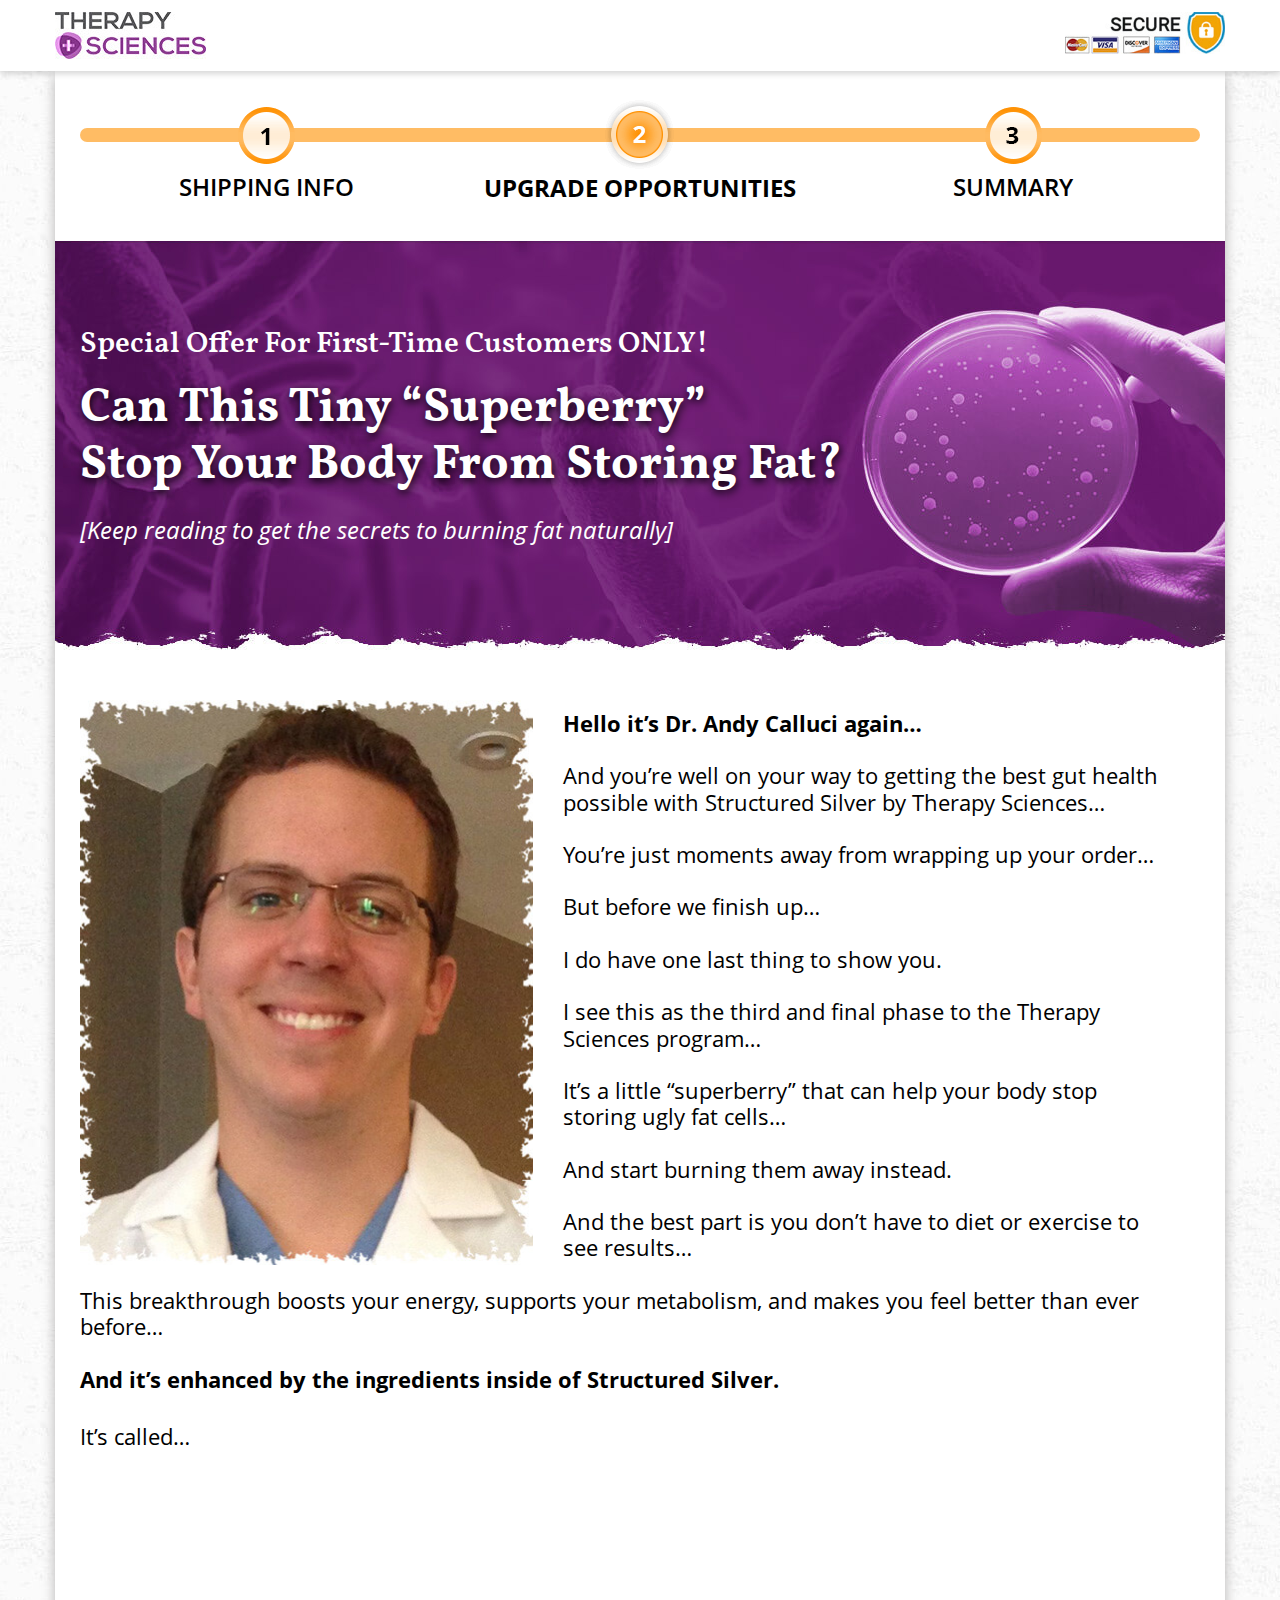
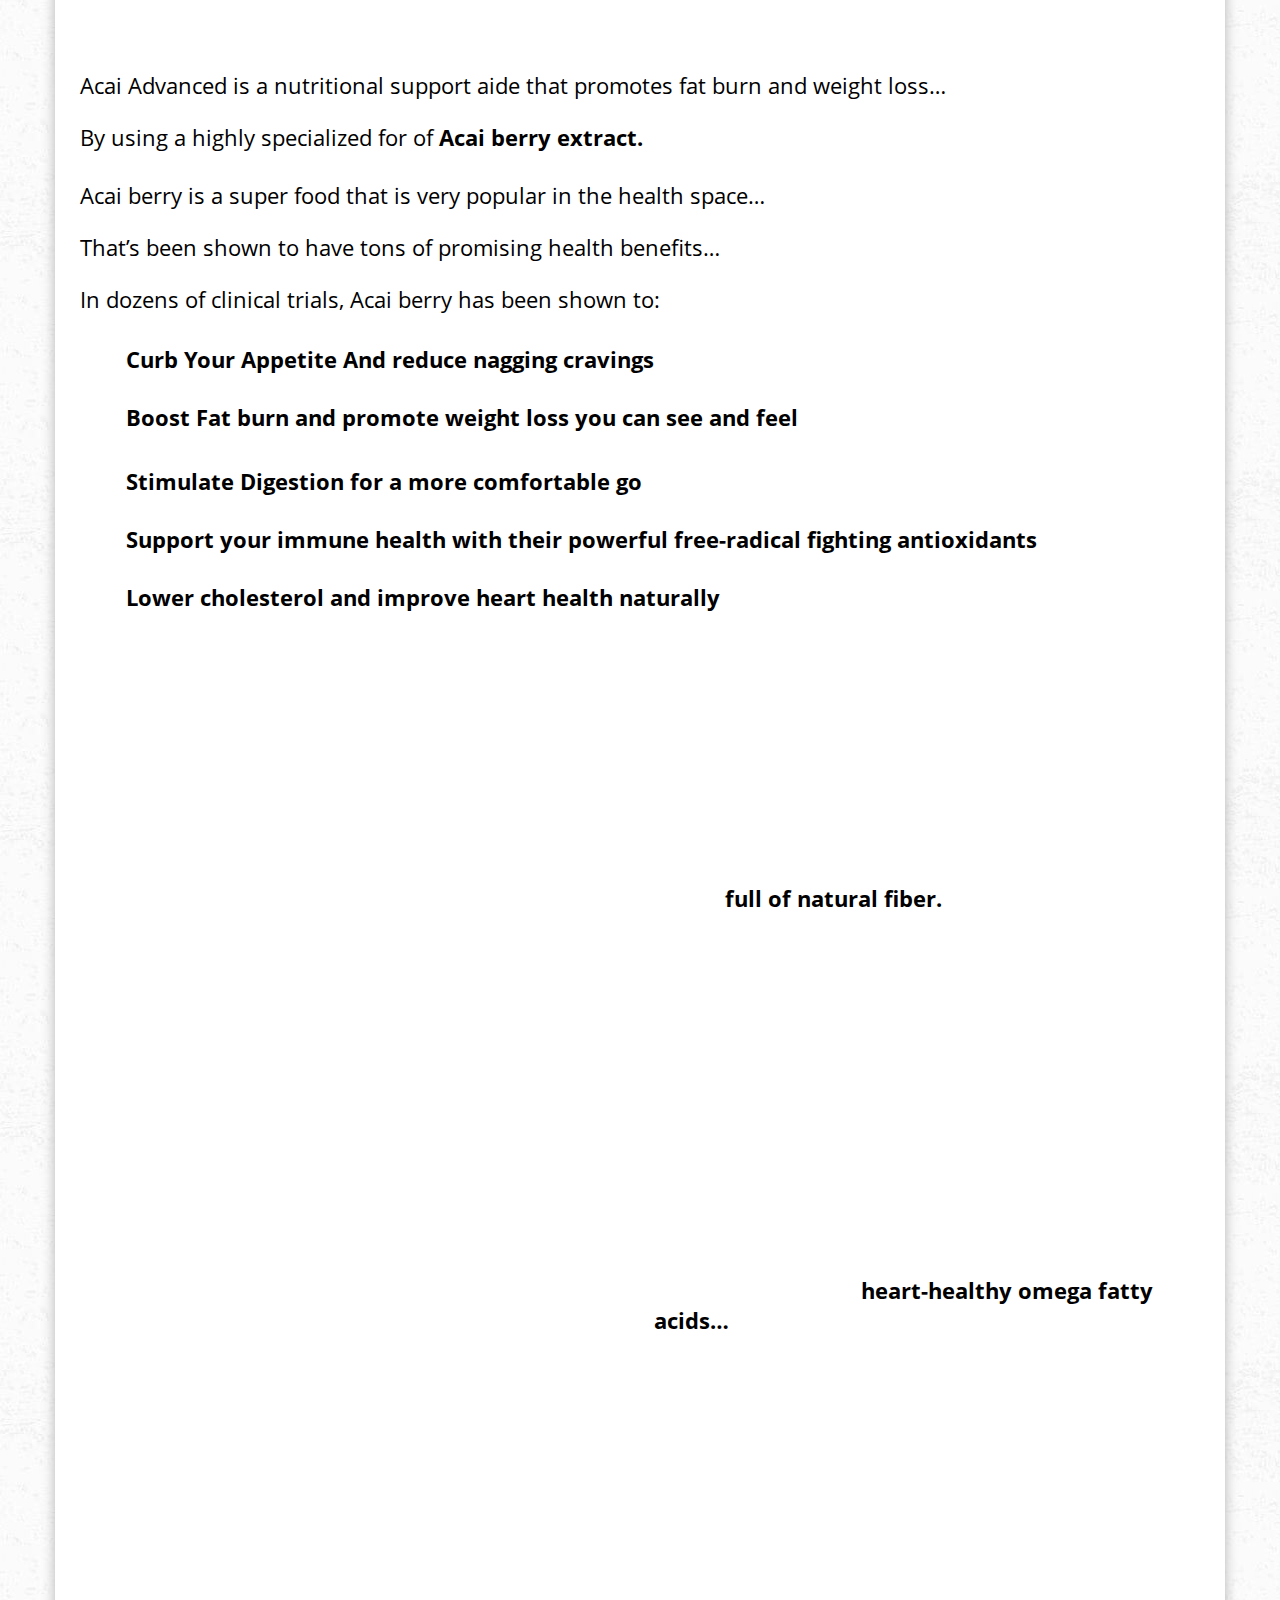
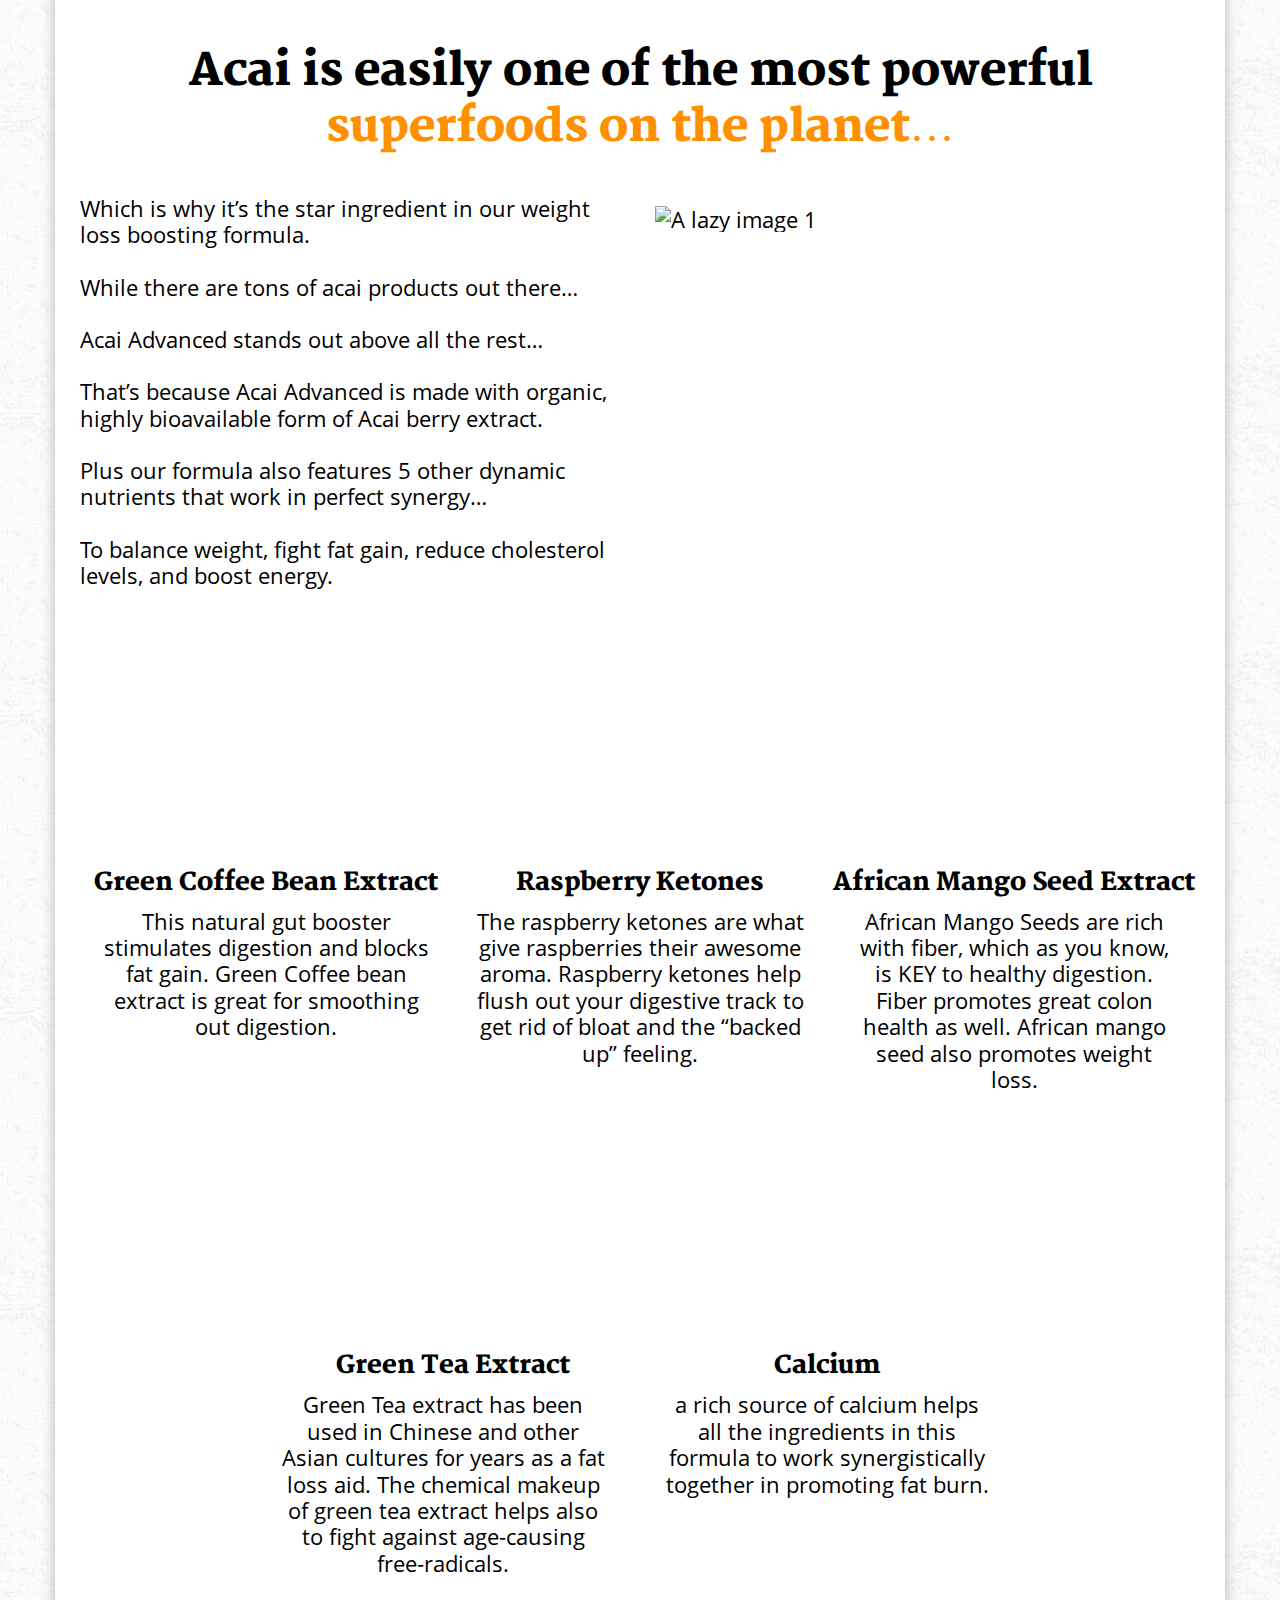
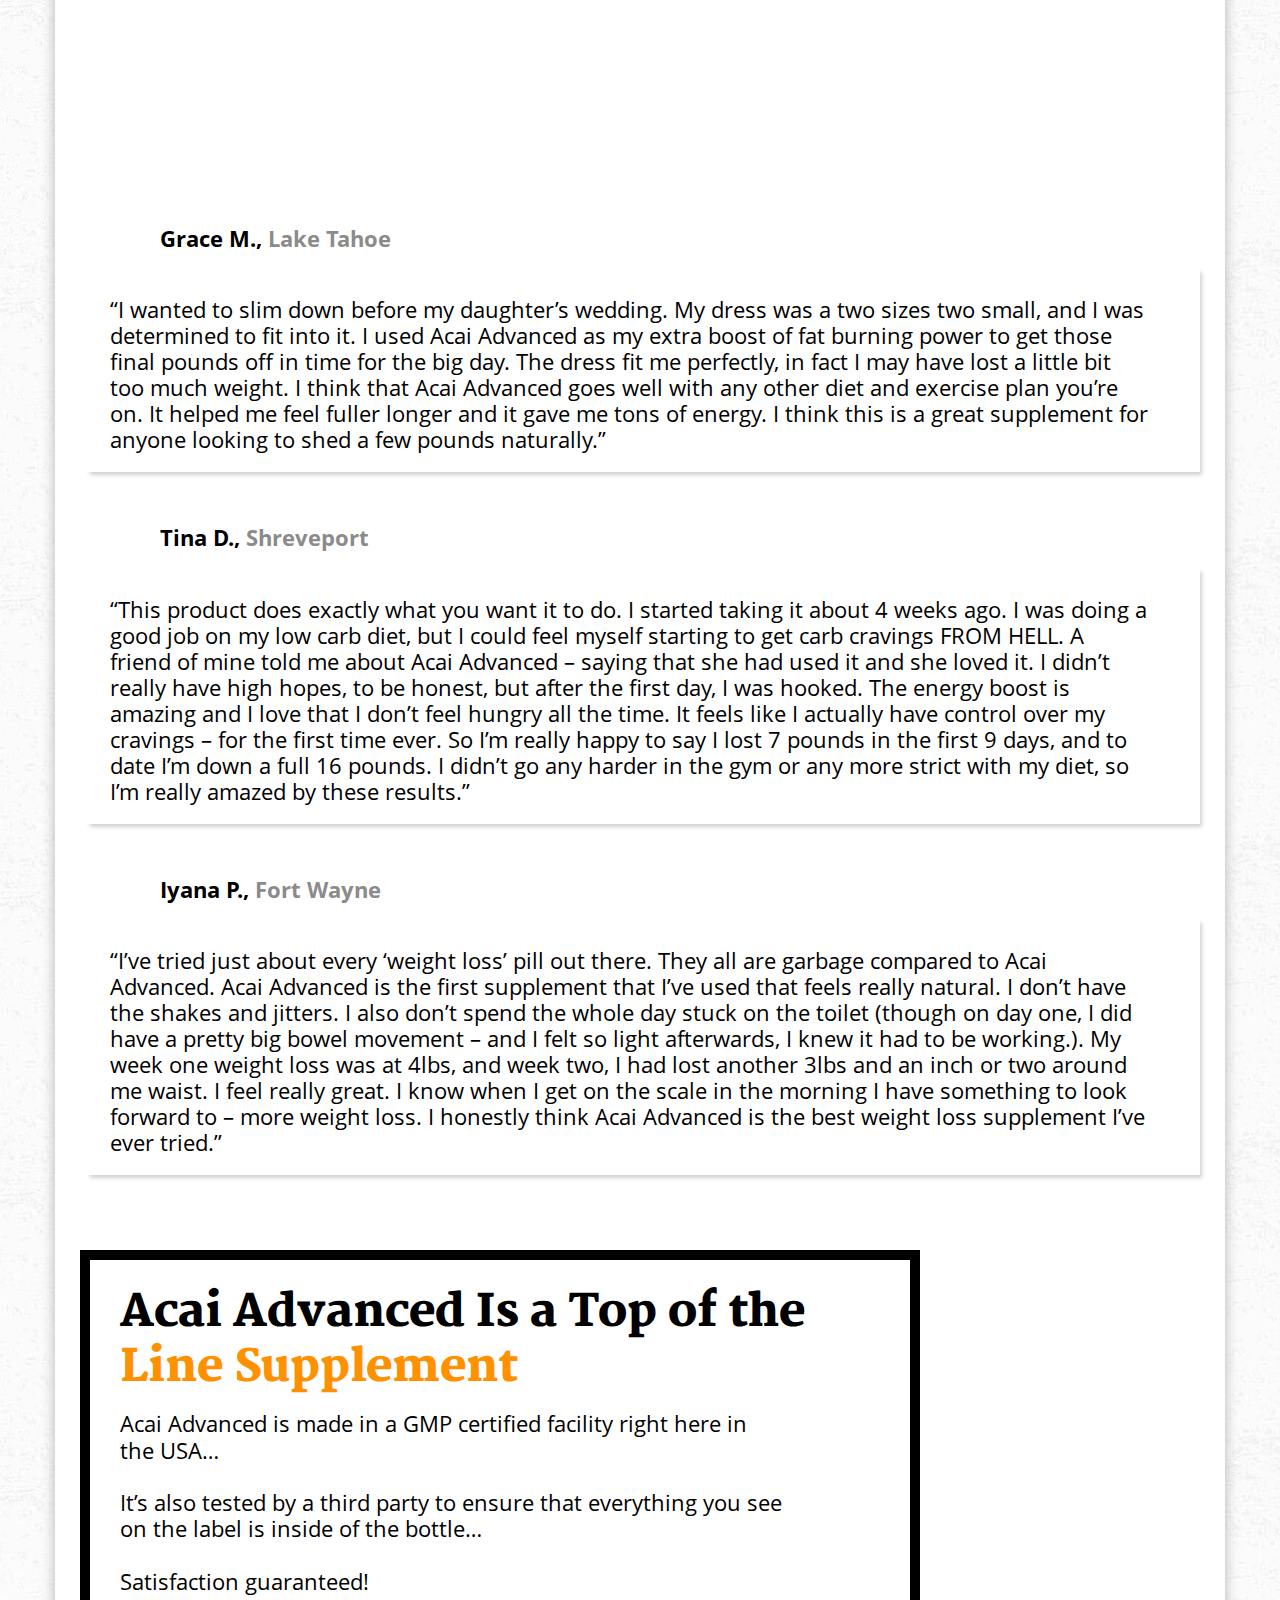
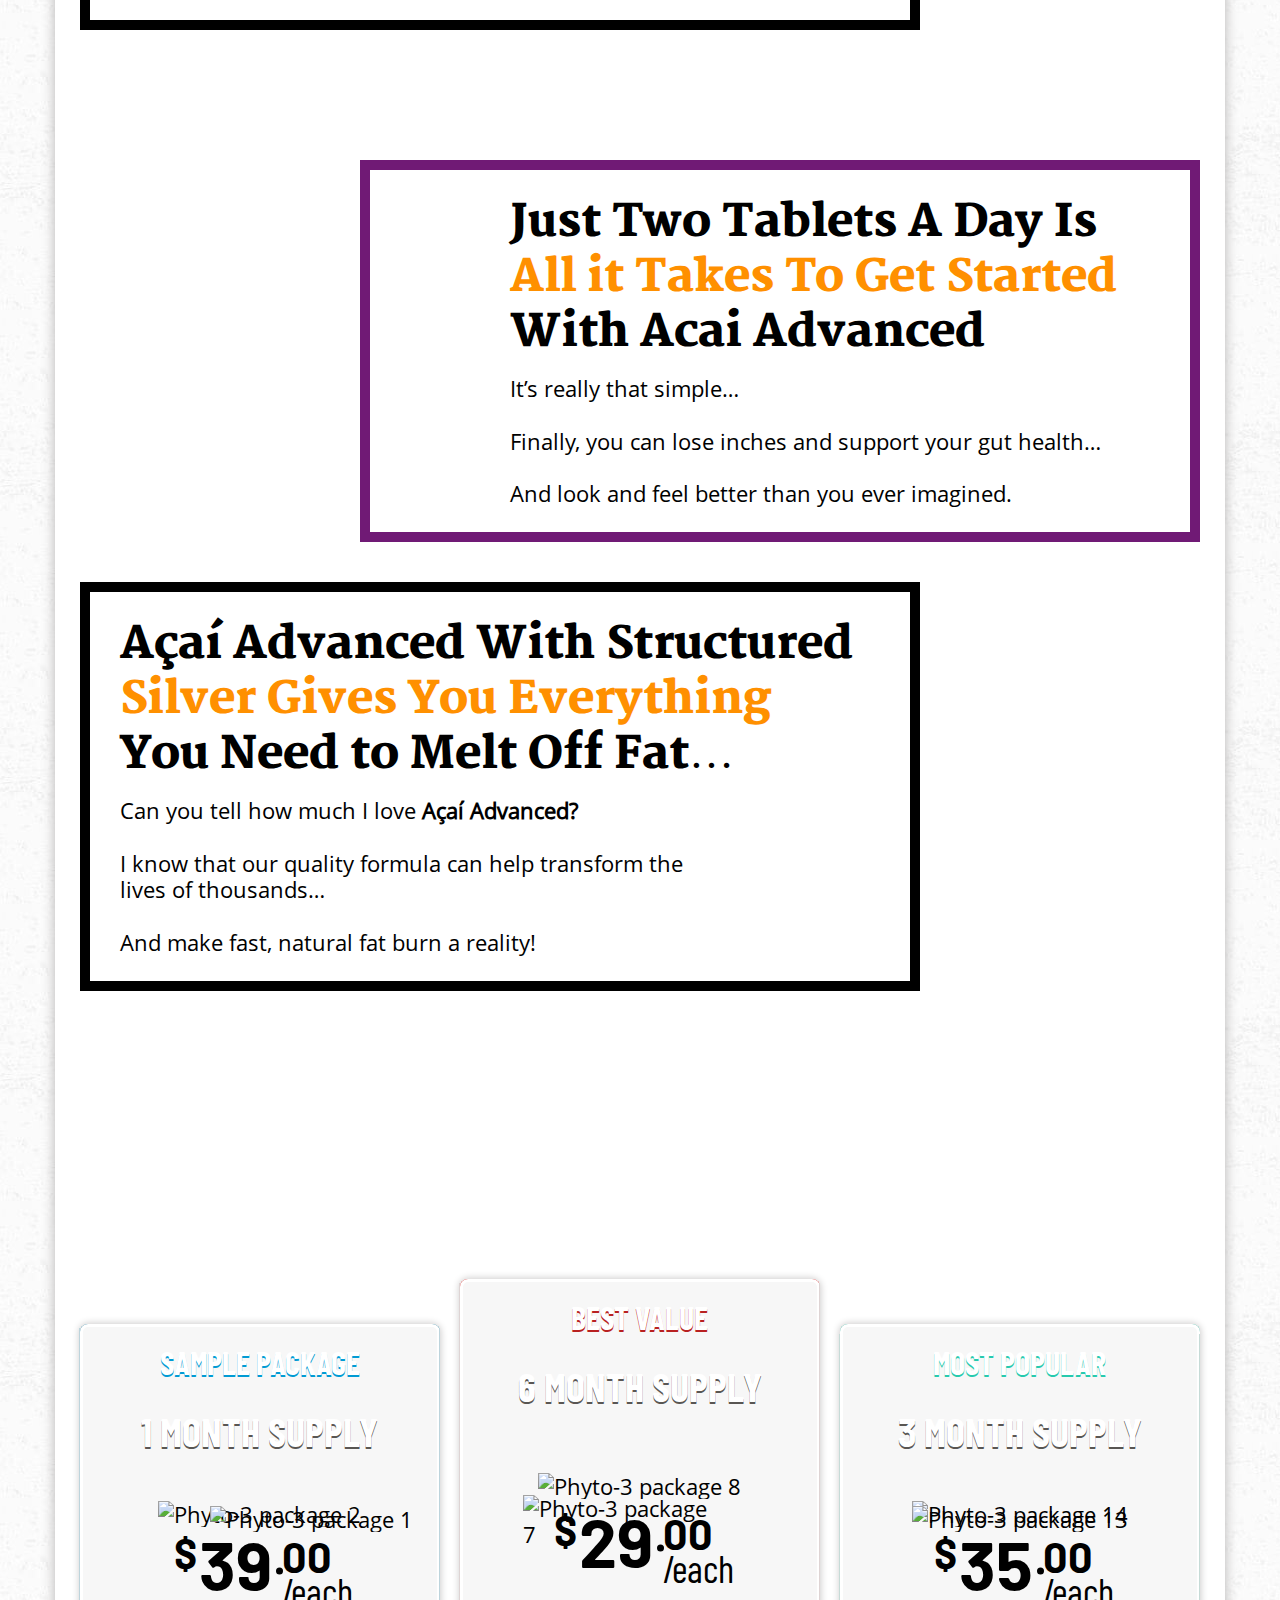
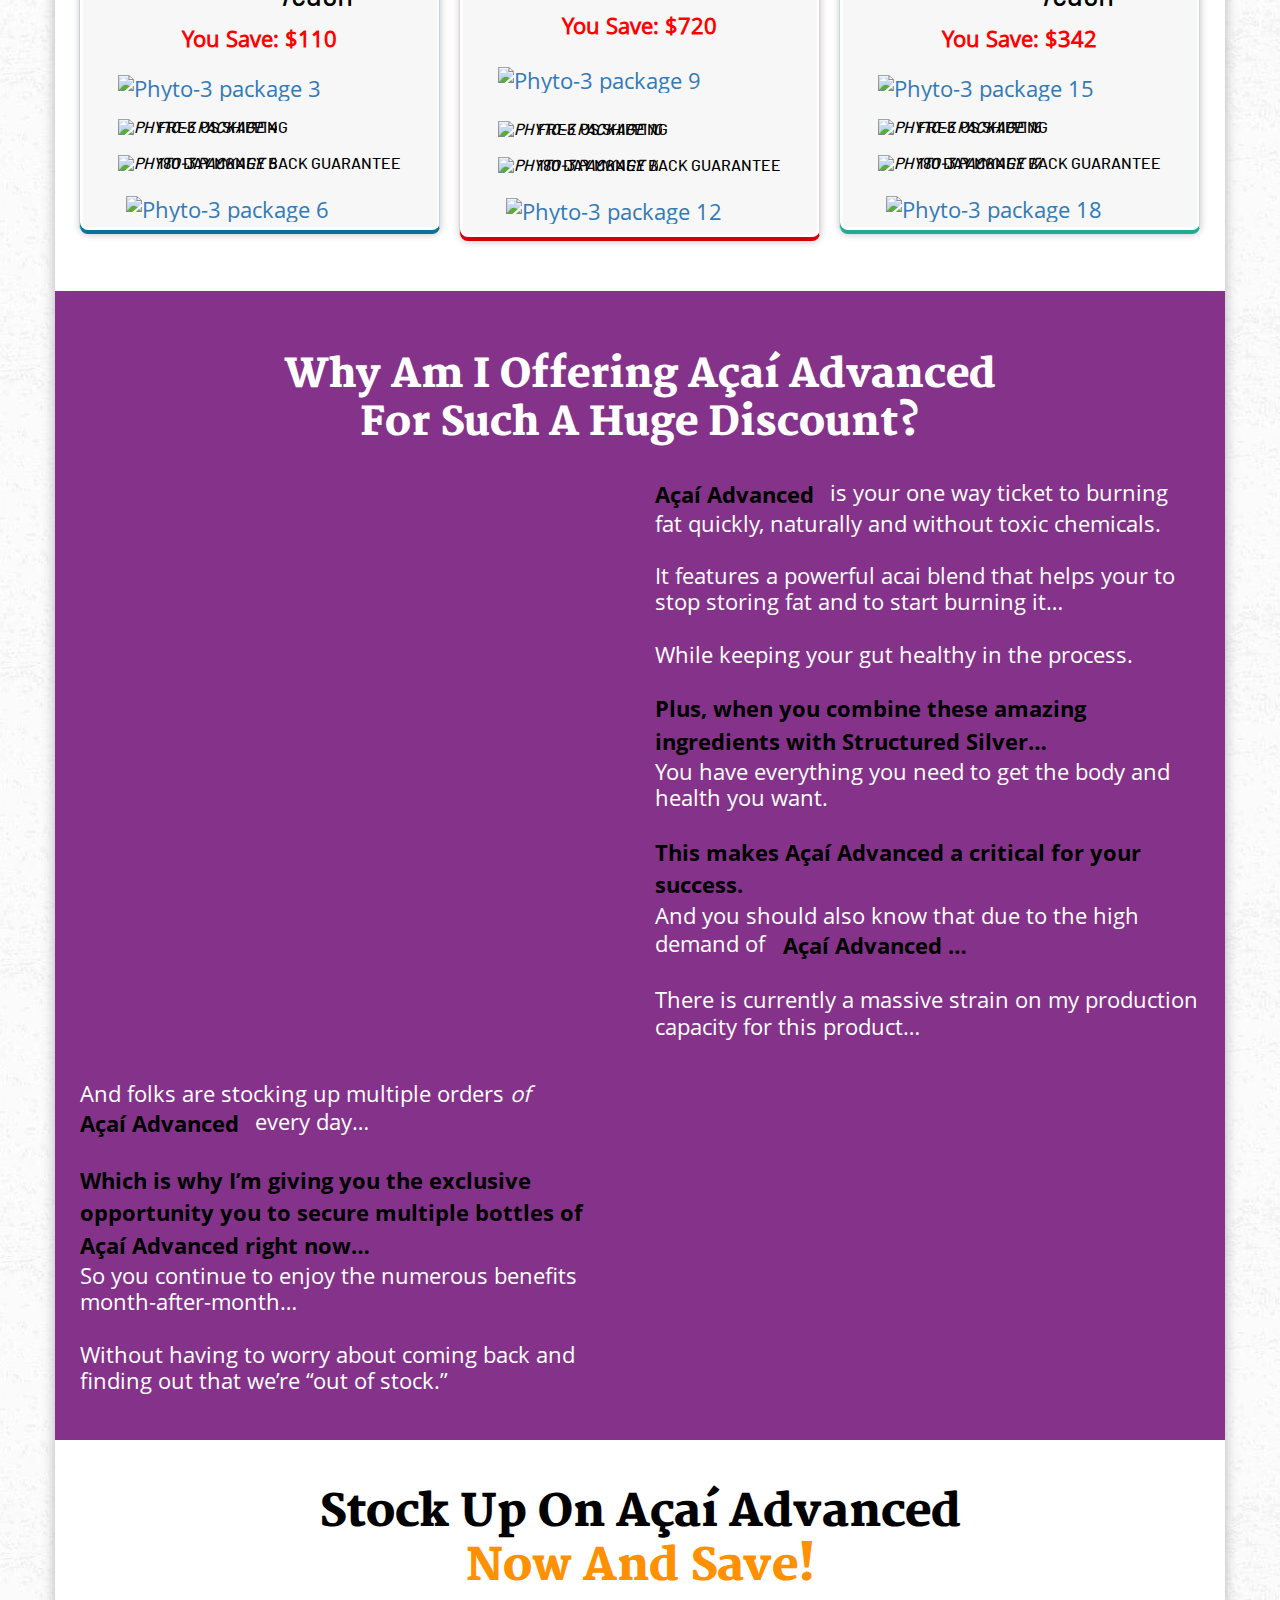
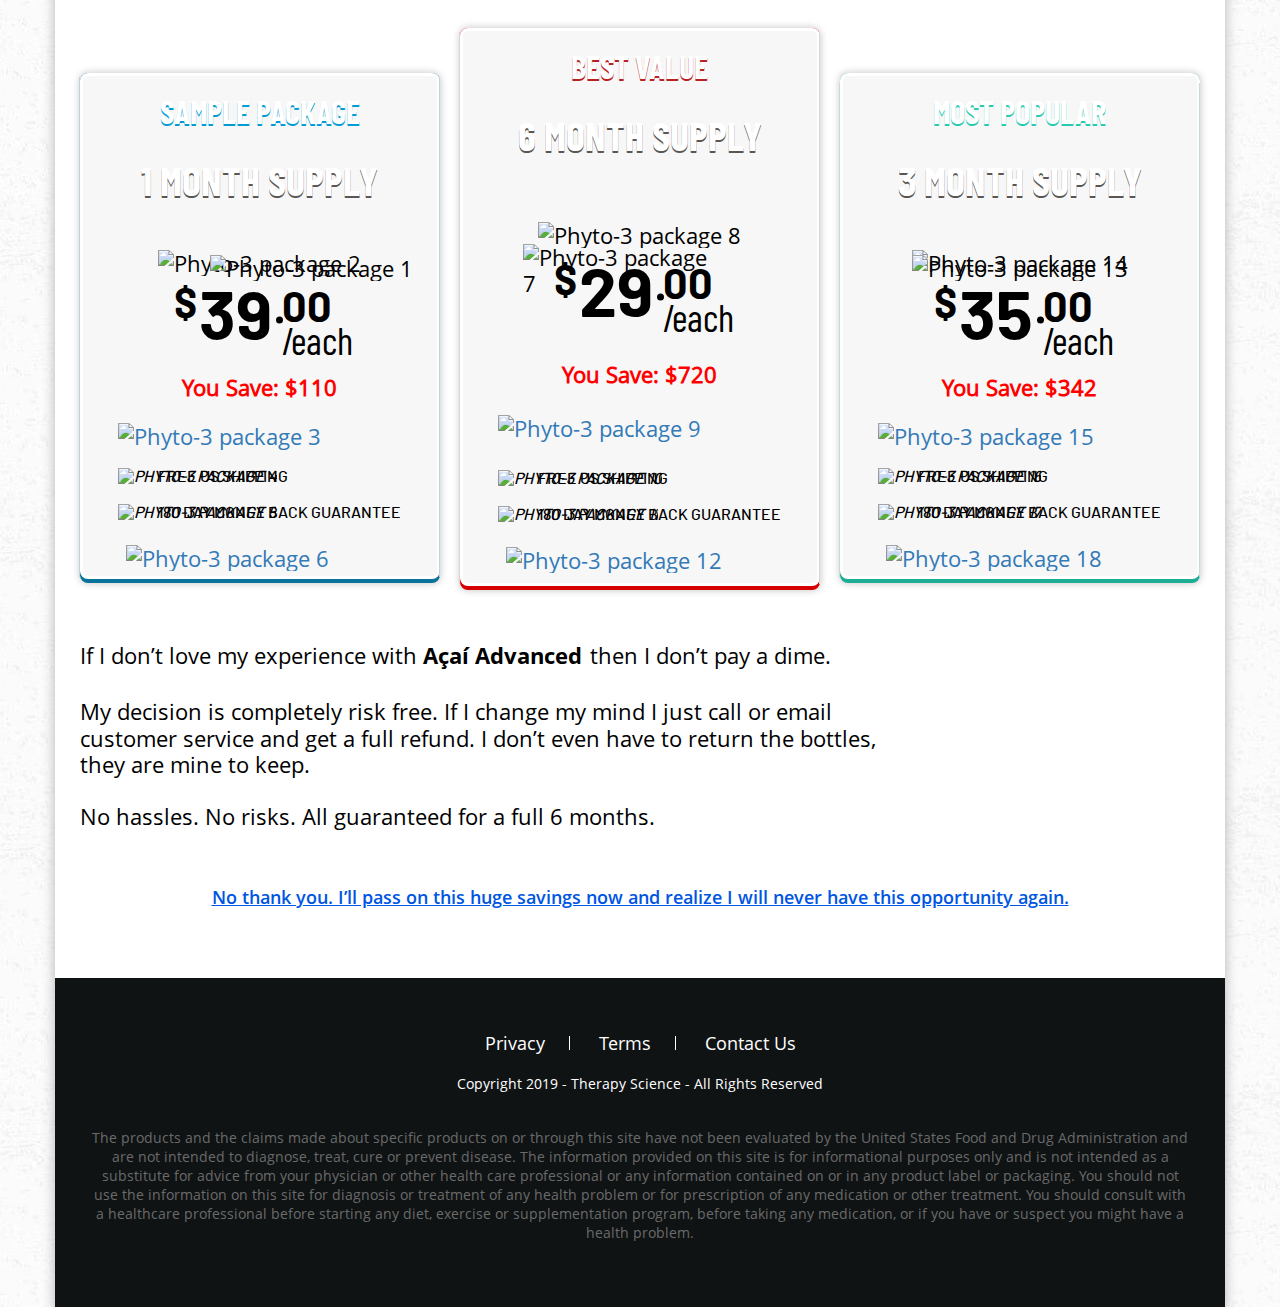
<file: index.html>
<!doctype html>
<html lang="en">
<head>
  <meta charset="utf-8"> 
  <meta name="viewport" content="width=device-width, initial-scale=1, maximum-scale=1, user-scalable=0">
	<title>Acai Advanced</title>
	<meta name="robots" content="noindex,nofollow">
	<meta name="robots" content="noindex">
	<meta name="robots" content="nofollow"> 
	<link rel="icon" href="favicon.ico" type="image/x-icon">
	<link rel="stylesheet" href="assets/css/bootstrap.min.css">
<style type="text/css">
@font-face{font-family:'OpenSans-Regular';src:url(assets/fonts/OpenSans-Regular/OpenSans-Regular.woff2) format('woff2'),url(assets/fonts/OpenSans-Regular/OpenSans-Regular.woff) format('woff');font-weight:400;font-style:normal;font-display:swap}@font-face{font-family:'OpenSans-Semibold';src:url(assets/fonts/OpenSans-Semibold/OpenSans-Semibold.woff2) format('woff2'),url(assets/fonts/OpenSans-Semibold/OpenSans-Semibold.woff) format('woff');font-weight:400;font-style:normal;font-display:swap}@font-face{font-family:'OpenSans-Bold';src:url(assets/fonts/OpenSans-Bold/OpenSans-Bold.woff2) format('woff2'),url(assets/fonts/OpenSans-Bold/OpenSans-Bold.woff) format('woff');font-weight:400;font-style:normal;font-display:swap}@font-face{font-family:'OpenSansItalic';src:url(assets/fonts/OpenSansItalic/OpenSansItalic.woff2) format('woff2'),url(assets/fonts/OpenSansItalic/OpenSansItalic.woff) format('woff');font-weight:400;font-style:normal;font-display:swap}@font-face{font-family:'Vollkorn-Semibold';src:url(assets/fonts/Vollkorn-Semibold/Vollkorn-Semibold.woff2) format('woff2'),url(assets/fonts/Vollkorn-Semibold/Vollkorn-Semibold.woff) format('woff');font-style:italic;font-weight:400;font-display:swap}@font-face{font-family:'Vollkorn-Bold';src:url(assets/fonts/Vollkorn-Bold/Vollkorn-Bold.woff2) format('woff2'),url(assets/fonts/Vollkorn-Bold/Vollkorn-Bold.woff) format('woff');font-weight:400;font-style:normal;font-display:swap}@font-face{font-family:'Merriweather-Black';src:url(assets/fonts/Merriweather-Black/Merriweather-Black.woff2) format('woff2'),url(assets/fonts/Merriweather-Black/Merriweather-Black.woff) format('woff');font-weight:400;font-style:normal;font-display:swap}@font-face{font-family:'Barlow-Bold';src:url(assets/fonts/Barlow-Bold/barlow-bold-webfont.woff2) format('woff2'),url(assets/fonts/Barlow-Bold/barlow-bold-webfont.woff) format('woff');font-weight:400;font-style:normal;font-display:swap}@font-face{font-family:'BarlowCondensed-Regular';src:url(assets/fonts/BarlowCondensed-Regular/BarlowCondensed-Regular.woff2) format('woff2'),url(assets/fonts/BarlowCondensed-Regular/BarlowCondensed-Regular.woff) format('woff');font-weight:400;font-style:normal;font-display:swap}@font-face{font-family:'Barlow-Medium';src:url(assets/fonts/Barlow-Medium/Barlow-Medium.woff2) format('woff2'),url(assets/fonts/Barlow-Medium/Barlow-Medium.woff) format('woff');font-weight:400;font-style:normal;font-display:swap}@font-face{font-family:'Barlow-Extrabold';src:url(assets/fonts/Barlow-Extrabold/Barlow-Extrabold-webfont.woff2) format('woff2'),url(assets/fonts/Barlow-Extrabold/Barlow-Extrabold-webfont.woff) format('woff');font-weight:400;font-style:normal;font-display:swap}@font-face{font-family:'BarlowCondensed-Bold';src:url(assets/fonts/BarlowCondensed-Bold/barlowcondensed-bold-webfont.woff2) format('woff2'),url(assets/fonts/BarlowCondensed-Bold/barlowcondensed-bold-webfont.woff) format('woff');font-weight:400;font-style:normal;font-display:swap}*,*:focus,.btn,.btn:focus{outline:0!important;text-decoration:none}a,button,input{outline:0;border:0;-ms-transition:all .3s ease;-webkit-transition:all .3s ease;transition:all .3s ease}a,a:hover,a:focus,button:hover,button:focus{text-decoration:none;outline:0}body{background:#fff;color:#000;font-size:22px;line-height:1.2;font-family:'OpenSans-Regular';background:url(assets/images/body-bg.jpg)}img{max-width:100%;height:auto}.ulc{margin:0;padding:0;list-style:none}.overlay-link{position:absolute;left:0;top:0;right:0;bottom:0;z-index:10}.container{max-width:1200px;width:100%}.hide-md{display:block!important}.show-md{display:none!important}.hide-sm{display:block!important}.show-sm{display:none!important}.hide-xs{display:block!important}.show-xs{display:none!important}p{margin-bottom:26px}a{word-wrap:break-word}.plr-30{padding-left:30px!important;padding-right:30px!important}.plr-20{padding-left:20px!important;padding-right:20px!important}.plr-10{padding-left:10px!important;padding-right:10px!important}.plr-5{padding-left:5px!important;padding-right:5px!important}.fl-page-bdy-controller{max-width:1170px;margin:0 auto;background:#fff;-webkit-box-shadow:0 5px 12px 0 rgba(180,179,179,1);-moz-box-shadow:0 5px 12px 0 rgba(180,179,179,1);box-shadow:0 5px 12px 0 rgba(180,179,179,1)}h1{font-size:48px}h2{font-size:45px}h3{font-size:40px}h4{font-size:30px}h5{font-size:25px}.h1,.h2,.h3,.h4,.h5,.h6,h1,h2,h3,h4,h5,h6{margin-top:0;line-height:1.2}header.fl-hdr{background:#fff;-ms-transition:all 0.5s ease;-webkit-transition:all 0.5s ease;transition:all 0.5s ease;-ms-box-shadow:0 3px 6px 0 rgba(0,0,0,.16);-webkit-box-shadow:0 3px 6px 0 rgba(0,0,0,.16);box-shadow:0 3px 6px 0 rgba(0,0,0,.16);position:relative;z-index:5}.header-innr{background:#fff;padding:12px 0}.hdr-left,.hdr-rgt{width:50%;float:left}.hdr-left{padding-right:30px}.hdr-rgt{text-align:right}.hdr-logo,.secure-img{display:inline-block;vertical-align:baseline;max-width:160px}.header .secure-img{max-width:225px}.fl-hdr img{width:100%}.fl-shipping{padding-bottom:28px;background:#fff;box-sizing:border-box;position:relative}.fl-shipping img{display:inline-block;position:relative;top:36px;width:57px;height:57px}.fl-shipping .two_sec img{top:28px;width:71px;height:71px}.fl-shipping-col{width:33.333%;float:left;padding-left:7px;padding-right:7px}.fl-shipping h4{color:#000;font-family:'OpenSans-Semibold';text-transform:uppercase;font-size:24px;margin-top:45px;width:100%}.fl-shipping .two_sec>h4{font-family:'OpenSans-Bold';margin-top:32px}.fl-shipping:before{content:"";height:14px;width:100%;position:absolute;background:#ffbc64;left:0;right:0;border-radius:50px;top:57px}.fl-special-offer-sec{position:relative;font-family:'Vollkorn-Semibold';text-align:left;color:#fff;z-index:1}.fl-special-offer-bg{position:absolute;top:0;bottom:0;left:0;right:0;background-repeat:no-repeat!important;background-size:cover!important;background-position:center bottom!important;z-index:2}.special-offer-dsc{position:relative;padding:86px 305px 95px 0;z-index:3;color:#fff}.special-offer-dsc h4{margin-bottom:18px}.special-offer-dsc h1{font-family:'Vollkorn-Bold';margin-bottom:20px;text-shadow:1px 3px 8px #000;line-height:1.2}.special-offer-dsc span{font-size:24px;display:inline-block;vertical-align:baseline;margin-bottom:10px;font-family:'OpenSansItalic'}.fl-content-sec-3-wrp{padding:50px 0 17px;background:#fff}.fl-content-sec-3-img{width:40.43%;float:left}.fl-content-sec-3-des{width:59.57%;float:left;padding:10px 30px 0}.fl-content-sec-3-wrp img{width:100%;height:auto}.fl-content-sec-3-wrp p span{font-family:'OpenSans-Bold'}span.fl-txt-line-bg{font-family:'OpenSans-Bold';display:inline-block;vertical-align:baseline;background-repeat:no-repeat!important;background-position:center center!important;background-size:100% 100%!important;margin-right:-15px;margin-left:-15px;padding-left:15px;padding-right:15px;padding-bottom:5px;color:#000}.fl-content-sec-4-head{background-repeat:no-repeat!important;background-position:center bottom 1px!important;background-size:cover!important;padding:25px 10px 25px;border-radius:8px 8px 0 0;text-align:center;color:#fff;font-family:'Merriweather-Black';margin-bottom:55px}.fl-content-sec-4-head h3{margin-bottom:0}.fl-advanced-des p .fl-txt-line-bg{margin-right:-8px;margin-left:-8px;padding-left:8px;padding-right:8px}.fl-advanced-des li{position:relative;padding:7px 0 25px 46px;font-family:'OpenSans-Bold'}.fl-advanced-des{padding-bottom:25px}.fl-advanced-des li img{position:absolute;max-width:30px;width:100%;top:0;left:0}.fl-content-sec-5-wrp{position:relative;padding:67px 0 52px;z-index:1;color:#fff}.fl-acai-powerful-bg{position:absolute;top:0;bottom:0;left:0;right:0;background-repeat:no-repeat!important;background-size:cover!important;background-position:center center!important;z-index:2}.acai-powerful{position:relative;z-index:3}.acai-powerful h3{font-family:'Merriweather-Black';margin-bottom:37px}.acai-powerful-img{width:50%;float:left;padding-right:14px}.acai-powerful-img img{max-width:500px;width:100%}.acai-powerful-des{width:50%;float:left;padding-left:14px;padding-right:0}.acai-powerful-des p{margin-bottom:27px;line-height:25px}.acai-powerful-des p:last-child{margin-bottom:0}.acai-powerful-des p span.fl-txt-line-bg:first-child{margin-left:-7px;padding-left:9px}.acai-powerful-des p br{display:block!important}.ta-acai-sec-wrp{padding-top:45px}.ta-title-headding h2{margin:0;text-align:center;font-family:'Merriweather-Black';padding-bottom:40px;line-height:56px}.ta-title-headding h2 span{display:block;color:#ff9000}.ta-flt-rgt-img{float:right!important}.ye-two-grid-rgt-img{padding-top:8px}.health-risks-grd-wrp{padding-top:50px}.health-risks-grd-wrp ul{text-align:center}.health-risks-grd-wrp li{width:100%;max-width:368px;display:inline-block;vertical-align:top;margin-bottom:30px}.health-risks-grd-wrp li:nth-child(3n+1){clear:left!important}.health-risks-grd-wrp li:nth-child(7){clear:none!important}.health-risks-img-wrp{position:relative}.health-risks-img{width:187px;height:183px;margin:0 auto;background-repeat:no-repeat!important;background-size:cover!important;background-position:center center!important}.health-risks-dsc{color:#000}.health-risks-dsc h5{margin:0;font-family:'Merriweather-Black';margin-top:20px;margin-bottom:10px}.health-risks-dsc p{padding-left:20px;padding-right:20px}.health-risks-grd-wrp li:nth-child(4) .health-risks-dsc p{padding-left:10px;padding-right:30px}.profile-show-wrp ul{padding-top:35px}.profile-show-wrp ul li{margin-bottom:45px}.profile-show-sec-wrp .fl-content-sec-4-head{margin-bottom:5px}.profile-dsc{padding-left:65px;background-repeat:no-repeat;background-position:left 5px top -3px;background-size:54px 54px;padding-top:8px;margin-bottom:-20px;margin-left:15px}.profile-dsc h5{margin:0;font-size:22px;line-height:24px;color:#000;font-family:'OpenSans-Bold';margin-bottom:5px}.profile-show-inr blockquote{padding:35px 50px 20px 30px;margin:0;border-left:0;font-size:22px;line-height:26px;-webkit-box-shadow:6px 7px 4px -4px rgba(209,209,209,1);-moz-box-shadow:6px 7px 4px -4px rgba(209,209,209,1);box-shadow:6px 7px 4px -4px rgba(209,209,209,1)}.profile-dsc h5 span{color:#8b8b8b}.rare-root-feature-sec-wrp{padding-top:30px}.rare-root-feature-wrp ul li{position:relative;padding-bottom:130px}.rare-root-feature-wrp ul li:last-child{padding-bottom:95px}.rare-root-feature-wrp ul li .rare-root-feature-des{width:75%;float:left;padding:25px 25px 0 30px;border:10px solid #000;position:relative;z-index:2}.rare-root-feature-wrp ul li.ta-root-feature-img{padding-bottom:40px}.rare-root-feature-wrp ul li.ta-root-feature-img .rare-root-feature-des{float:right;border:10px solid #701a75;padding-left:140px}.rare-root-feature-wrp ul li.ta-root-feature-img img{position:absolute;left:0!important;top:-95px;z-index:3}.rare-root-feature-wrp ul li img{position:absolute;right:30px;bottom:68px;z-index:3}.rare-root-feature-wrp ul li:last-child img{bottom:35px;right:15px!important}.rare-root-feature-lft-des h2,.rare-root-feature-des h2{margin:0;color:#000;line-height:55px;margin-bottom:15px;font-family:'Merriweather-Black'}.rare-root-feature-lft-des h2 span,.rare-root-feature-des h2 span{color:#ff9000}.dst-ml-15{margin-left:-15px}.gap-15{height:15px;width:100%}.out-stock-sec{padding-top:60px;padding-bottom:20px;color:#fff;position:relative;background-color:#85338a}.out-stock-sec .container{position:relative;z-index:2}.top-wave-img{position:absolute;left:0;right:0;top:-1px;z-index:1;height:485px;background:center top;background-repeat:repeat-x!important}.btm-wave-img{position:absolute;left:0;right:0;bottom:-1px;z-index:1;height:366px;background:center bottom;background-repeat:repeat-x!important}.out-stock-sec-hdr h2{font-size:40px;font-family:'Merriweather-Black';text-align:center;margin-bottom:30px}.out-stock-sec-grd-img-1{padding-top:15px;padding-bottom:25px}.out-stock-sec-grd-img-2{padding-top:10px}.dft-text-module p span,span.text-inline-mark-left{background-size:100% 100%!important;background-repeat:no-repeat!important;background-position:center center;background-size:contain;display:inline-block;vertical-align:baseline;font-family:'OpenSans-Bold';color:#000;padding:2px 20px 4px 15px;margin-right:-10px}span.text-inline-mark-left{vertical-align:bottom;position:relative;top:2px}.dft-text-module p span.text-inline-mark{margin-left:-10px;padding-left:10px;padding-right:12px}.dft-text-module p:last-child{padding-bottom:0}.dft-multiline-bg p{margin-bottom:0}.thank-you-line{text-align:center}.fl-ftr-top-sec-rgt-img{text-align:right;padding-top:10px}.fl-ftr-top-sec-rgt-img img{margin-top:-10px}.fl-ftr-top-sec strong{display:block;text-decoration:underline;color:#0055e3;font-family:'OpenSans-Semibold';padding-bottom:70px;padding-top:30px;font-size:18px;line-height:22px}.fl-ftr-top-sec ul li a{color:#000}.fl-ftr-top-sec ul li{padding-bottom:45px}.fl-ftr-top-sec ul li sup{display:inline-block;vertical-align:baseline;padding-right:4px}.fl-pkg-sec-ftr-des{padding-top:65px;text-align:left;padding-bottom:24px}.pkg-area-con-bg{padding:45px 0 50px;background-size:cover!important;background-position:center center}.pkg-area-con-bg.pkg-area-con-bg-1{padding-top:0}.fl-pkg-sec-hdr{text-align:center;color:#fff}.fl-pkg-sec-hdr h2{font-family:'Merriweather-Black';margin-bottom:80px;margin-top:0;color:#000}.fl-pkg-sec-hdr h2 span{display:inline-block;vertical-align:baseline}.fl-pkg-sec-hdr h2 strong{display:inline-block;vertical-align:baseline;color:#ff9000}.fl-pkg-sec-bg-hdr{background-repeat:no-repeat!important;background-size:cover!important;background-position:center bottom 1px!important;border-radius:8px 8px 0 0;margin-bottom:85px;padding:20px 20px 25px}.fl-pkg-sec-bg-hdr h2{font-family:'Merriweather-Black';margin-top:0;color:#fff;text-align:center;margin-bottom:0}.fl-pkg-grd-controller>ul>li{float:left;width:33.333%;padding:0 10px}.fl-pkg-grd-col-btm-bdr{background:#097298;border-radius:8px;padding-bottom:4px;-webkit-box-shadow:0 0 7px 1px rgba(207,205,205,1);-moz-box-shadow:0 0 7px 1px rgba(207,205,205,1);box-shadow:0 0 7px 1px rgba(207,205,205,1)}.fl-pkg-grd-col-bdr-solid{position:relative}.fl-pkg-grd-col-bdr-solid:before,.fl-pkg-grd-col-bdr-solid:after{content:"";background:#bdd4dc;position:absolute;top:4px;bottom:2px;width:1px;z-index:1}.order1 .fl-pkg-grd-col-bdr-solid:before,.order1 .fl-pkg-grd-col-bdr-solid:after{background:#ded4d4}.order2 .fl-pkg-grd-col-bdr-solid:before,.order2 .fl-pkg-grd-col-bdr-solid:after{background:#c6dbd7;top:10px}.fl-pkg-grd-col-bdr-solid:before{left:-1px}.fl-pkg-grd-col-bdr-solid:after{right:0}.fl-pkg-grd-col{padding-bottom:5px;position:relative}.fl-pkg-grd-controller>ul>li:nth-child(2) .fl-pkg-grd-col-btm-bdr{margin-top:-45px}.fl-pkg-grd-controller>ul>li:nth-child(2) .fl-pkg-grd-col-btm-bdr{background:#d50001}.fl-pkg-grd-controller>ul>li:nth-child(3) .fl-pkg-grd-col-btm-bdr{background:#1dad94}.fl-pkg-grd-controller>ul>li:nth-child(2) .fl-pkg-grd-col{padding-bottom:10px}.fl-pkg-grd-controller>ul>li:nth-child(2) .fl-pkg-grd-ftr ul{padding-top:10px}.fl-pkg-grd-controller>ul>li:nth-child(2) .fl-pkg-price{margin-bottom:20px}.fl-pkg-grd-controller>ul>li:nth-child(2) .fl-pkg-grd-col-fea-img{padding-bottom:20px;padding-top:45px}.fl-pkg-grd-controller>ul>li:nth-child(2) .fl-pkg-grd-ftr{padding-top:25px}.fl-pkg-save-price{color:red;padding-top:15px}.fl-pkg-grd-col-hdr{border-radius:5px 5px 0 0}.fl-pkg-grd-col-hdr span,.fl-pkg-grd-col-hdr strong{display:block}.fl-pkg-grd-col-hdr{text-transform:uppercase;text-align:center;color:#fff;background-repeat:repeat-x!important;background-size:cover!important}.fl-pkg-grd-col-hdr span{font-size:32px;line-height:36px;font-family:'BarlowCondensed-Bold';padding:20px 10px 30px;background-repeat:repeat-x!important;border-radius:5px 5px 0 0;text-shadow:0 2px #019bd4}.order1 .fl-pkg-grd-col-hdr span{text-shadow:0 2px #b82121}.order2 .fl-pkg-grd-col-hdr span{text-shadow:0 2px #27caae}.fl-pkg-grd-col-hdr strong{padding:0 10px 12px 10px;font-size:40px;line-height:45px;font-family:'BarlowCondensed-Bold';text-shadow:0 2px #595653}.fl-pkg-grd-col-fea-img{margin:0 auto;position:relative;display:table;padding:28px 15px 15px}.fl-pkg-grd-col-fea-img div{display:inline-block;vertical-align:baseline}.fl-pkg-grd-col-fea-img span{position:absolute;right:15px;top:33px}.order3 .fl-pkg-grd-col-fea-img span{right:-37px}.order1 .fl-pkg-grd-col-fea-img span{top:70px;right:32px}.fl-pkg-grd-col{background:#f7f7f7;border:3px solid #fff;border-radius:8px}.fl-pkg-price{position:relative;text-align:center;display:inline-block;vertical-align:baseline;padding:0 76px 0 28px;margin-bottom:10px}.fl-pkg-price:before{content:"$";position:absolute;left:3px;top:-7px;font-size:42px;line-height:100%;font-family:'Barlow-Bold';margin-right:2px}.fl-pkg-price:after{content:"";position:absolute;width:7px;height:7px;background:#000;border-radius:100%;font-family:'Barlow-Bold';margin-right:2px;right:63px;top:50%;transform:translateY(-50%);-ms-transform:translateY(-50%);-webkit-transform:translateY(-50%)}.fl-pkg-price strong{font-size:68px;line-height:58px;font-weight:400;font-family:'Barlow-Bold';display:inline-block}.fl-pkg-price sup{position:absolute;right:16px;font-size:43px;font-family:'Barlow-Bold';top:-3px;line-height:100%}.fl-pkg-price sub{position:absolute;right:-5px;font-size:38px;bottom:9px;font-family:'BarlowCondensed-Regular'}.fl-creditcards{padding-left:8px;padding-top:5px}.fl-footer-wrap{background-color:#0f1314;color:#fff;text-align:center;padding:55px 0 65px;font-size:14px;line-height:19px}.fl-footer-wrap p{font-size:14px;line-height:19px;margin-bottom:0}.fl-ftr-nav ul{padding-bottom:20px}.fl-ftr-nav ul li,.fl-ftr-nav ul li a{display:inline-block;vertical-align:baseline}.fl-ftr-nav ul li{font-size:18px;line-height:20px}.fl-ftr-nav ul li:first-child{padding-left:0}.fl-ftr-nav ul li:last-child{padding-right:0}.fl-ftr-nav ul li a{color:inherit}.fl-ftr-nav ul li a:hover,.fl-ftr-top-sec ul li a:hover{opacity:.7}.fl-pkg-grd-ftr{padding-left:10px;padding-right:10px;display:table;margin:0 auto;padding-top:20px}.fl-add-to-cart-btn-img{margin-bottom:15px}.fl-add-to-cart-btn-img a{display:inline-block;vertical-align:baseline}.fl-pkg-grd-ftr ul li{position:relative;padding:3px 0 15px 40px;font-size:16px;line-height:18px;text-transform:uppercase;font-family:'Barlow-Medium'}.fl-pkg-grd-ftr ul li em{position:absolute;left:0;top:0}.fl-copyright{padding-bottom:35px}.fl-ftr-nav ul li{padding:0 25px;position:relative}.fl-ftr-nav ul li:not(:last-child):after{content:"";width:1px;height:14px;position:absolute;left:100%;margin-left:-1px;background:#fff;top:50%;transform:translateY(-50%);-ms-transform:translateY(-50%);-webkit-transform:translateY(-50%)}.fl-ftr-des{color:#6a6a6a;padding:0 10px}@media(max-width:1199px){h1{font-size:38px}h2{font-size:34px}h3{font-size:30px}h4{font-size:26px}h5{font-size:22px}.hide-md{display:none!important}.show-md{display:block!important}.acai-powerful-des p span.fl-txt-line-bg:last-child{margin-right:-15px;margin-left:-7px;padding-left:7px;padding-right:15px}.ta-flt-rgt-img{float:none!important;text-align:center}.ye-two-grid-rgt-img{padding-bottom:30px;padding-top:0}.health-risks-grd-wrp li{width:100%;max-width:370px}.rare-root-feature-wrp ul li .rare-root-feature-des{padding-right:45px!important}.rare-root-feature-des p{padding-right:215px}.rare-root-feature-des p br{display:none}.rare-root-feature-lft-des h2,.rare-root-feature-des h2,.ta-title-headding h2{line-height:44px}.rare-root-feature-wrp ul li.ta-root-feature-img .rare-root-feature-des{padding-left:170px;padding-right:20px!important}.ta-root-feature-img .rare-root-feature-des p{padding-right:50px}.profile-show-sec-wrp .fl-content-sec-4-head{padding-left:15px;padding-right:15px}.full-width-1023{width:100%!important}.out-stock-sec-grd-img-2{padding-bottom:25px}}@media(max-width:1023px){.fl-content-sec-3-img{width:100%;text-align:center;margin-bottom:25px}.fl-content-sec-3-wrp img{max-width:450px}.fl-content-sec-3-des{width:100%;float:left;padding:0}.acai-powerful-img{width:100%;padding-right:0;text-align:center;margin-bottom:25px}.acai-powerful-des{width:100%;padding-left:0;padding-right:0}}@media(max-width:991px){h1{font-size:36px}h2{font-size:32px}h3{font-size:28px}h4{font-size:24px}h5{font-size:20px}.hide-sm{display:none!important}.show-sm{display:block!important}p br{display:none}.fl-shipping h4{font-size:18px}.special-offer-dsc h1 br{display:none}.special-offer-dsc{padding:80px 283px 80px 0}.health-risks-grd-wrp li{width:100%;max-width:355px}.rare-root-feature-lft-des h2,.rare-root-feature-des h2,.ta-title-headding h2{line-height:38px}.rare-root-feature-wrp ul li .rare-root-feature-des{width:100%;padding:25px 25px 0}.rare-root-feature-wrp ul li{padding-bottom:40px!important;text-align:center}.rare-root-feature-wrp ul li img{position:static;padding-bottom:40px}.rare-root-feature-des p{padding-right:0;text-align:left}.rare-root-feature-wrp ul li .rare-root-feature-des{padding-right:25px!important}.rare-root-feature-wrp ul li.ta-root-feature-img img{position:static}.rare-root-feature-wrp ul li.ta-root-feature-img .rare-root-feature-des{padding-left:20px;padding-right:20px!important}.ta-root-feature-img .rare-root-feature-des p{padding-right:0}.profile-show-sec-wrp .fl-content-sec-4-head h3 br{display:none}.fl-ftr-top-sec-rgt-img{text-align:center;padding-bottom:25px}.fl-ftr-top-sec-rgt-img img{margin-top:0}.fl-pkg-grd-controller>ul>li{width:100%;margin-bottom:20px}.fl-pkg-grd-col-btm-bdr{max-width:370px;margin:0 auto}.fl-pkg-grd-controller>ul>li:nth-child(2) .fl-pkg-grd-col-btm-bdr{margin-top:0}.fl-pkg-sec-hdr h2{margin-bottom:35px}.out-stock-sec-grd-img-1,.out-stock-sec-grd-img-2{padding-bottom:25px}.fl-pkg-sec-bg-hdr{margin-bottom:45px}.out-stock-sec-hdr h2{font-size:35px}.pkg-area-con-bg-2{padding-bottom:25px}}@media (max-width:830px){.fl-shipping h4{font-size:16px}.special-offer-dsc{padding:80px 185px 80px 0}}@media(max-width:767px){body{font-size:18px}p{margin-bottom:20px}h1{font-size:30px}h2{font-size:28px}h3{font-size:24px}h4{font-size:20px}h5{font-size:18px}.hide-xs{display:none!important}.show-xs{display:block!important}.fl-advanced-des li img{max-width:23px}.fl-advanced-des li{position:relative;padding:5px 0 20px 38px}.health-risks-grd-wrp{padding-top:30px}.health-risks-grd-wrp li:nth-child(3n+1){clear:none!important}.profile-show-inr blockquote{padding:30px 10px 15px;font-size:18px;line-height:22px}.rare-root-feature-lft-des h2,.rare-root-feature-des h2,.ta-title-headding h2{line-height:36px}.profile-dsc h5{font-size:20px;line-height:22px}.profile-show-wrp ul{padding-top:20px}.profile-show-wrp ul li{margin-bottom:25px}.fl-ftr-des{padding:0}.out-stock-sec-hdr h2{font-size:25px}.out-stock-sec-hdr h2 br,.fl-pkg-sec-bg-hdr h2 br{display:none}}@media(max-width:639px){.fl-shipping .two_sec img{width:65px;height:65px}.fl-shipping img{width:50px;height:50px}.special-offer-dsc{padding:55px 0 65px}.acai-powerful h3 br{display:none}}@media(max-width:575px){.hdr-logo,.secure-img{display:inline-block;vertical-align:baseline;max-width:120px}.rare-root-feature-lft-des h2,.rare-root-feature-des h2,.ta-title-headding h2{line-height:34px}.profile-dsc h5{font-size:18px;line-height:20px}.profile-dsc{margin-left:0}.fl-creditcards{padding-left:0}.fl-pkg-sec-bg-hdr h2 br{display:none}.out-stock-sec-hdr h2{font-size:25px}.fl-ftr-top-sec strong{padding-top:10px;padding-bottom:50px}}@media(max-width:479px){h1{font-size:28px}h2{font-size:24px}h3{font-size:22px}.fl-shipping-progress-bar{margin-top:-10px}.fl-shipping{margin-left:-15px;margin-right:-15px;padding-bottom:12px}.fl-shipping h4{font-size:14px}.fl-shipping:before{height:12px}.fl-shipping-col{width:30%;float:left}.fl-shipping-col.two_sec{width:40%;float:left}.fl-shipping-col.two_sec span{display:block}.fl-content-sec-4-head{margin-bottom:35px}.rare-root-feature-lft-des h2,.rare-root-feature-des h2,.ta-title-headding h2{line-height:30px}.fl-ftr-nav ul li{padding:0 16px;font-size:17px}}@media(max-width:359px){.hdr-logo,.secure-img{display:inline-block;vertical-align:baseline;max-width:100px}}
</style>
</head>
<body> 

<header class="fl-hdr">
  <div class="container">
    <div class="row">
      <div class="col-sm-12">
        <div class="header-innr clearfix"> 
          <div class="hdr-left"> 
            <a class="hdr-logo" href="#">
              <img class="lazy" data-src="assets/images/logo.jpg" alt="Logo" width="151" height="47" />
            </a>
          </div>
          <div class="hdr-rgt"> 
            <a class="secure-img">
              <img class="lazy" data-src="assets/images/hdr-secure-img.jpg" alt="secure" width="223" height="59" />
            </a>   
          </div> 
        </div>
      </div>
    </div>
  </div>
</header>
<div class="fl-page-bdy-controller">
<section class="fl-shipping-progress-bar plr-10"> 
  <div class="container">
    <div class="row">
      <div class="col-sm-12">
        <div class="fl-shipping clearfix text-center">
          <div class="fl-shipping-col">
            <img data-src="assets/images/progress-bar-img001.png" class="lazy">
            <h4>Shipping Info</h4>
          </div>
          <div class="fl-shipping-col two_sec">
            <img data-src="assets/images/progress-bar-img002.png" class="lazy">
            <h4>Upgrade Opportunities</h4>
          </div>
          <div class="fl-shipping-col">
            <img data-src="assets/images/progress-bar-img003.png" class="lazy">
            <h4>Summary</h4>
          </div>
        </div>          
      </div>        
    </div>
  </div>
</section>

<section class="fl-special-offer-sec plr-10">
  <div class="lazy fl-special-offer-bg" data-src="assets/images/special-offer-sec-bg.jpg"></div>  
  <div class="container">
    <div class="row">
      <div class="col-sm-12">
        <div class="special-offer-dsc">
          <h4>Special Offer For First-Time Customers ONLY!</h4> 
          <h1>Can This Tiny “Superberry” <br /> Stop Your Body From Storing Fat?</h1>
          <span>[Keep reading to get the secrets to burning fat naturally]</span>              
        </div>          
      </div>
    </div>
  </div>
</section>
<section class="fl-content-sec-3-wrp plr-10">
  <div class="container">
    <div class="row">
      <div class="col-sm-12">
        <div class="fl-content-sec-3-innr clearfix">
          <div class="fl-content-sec-3-img">
            <img class="lazy" data-src="assets/images/doctor-img.jpg" width="452" height="564" />
          </div>
          <div class="fl-content-sec-3-des">
            <p><span>Hello it’s Dr. Andy Calluci again…</span></p>
            <p>And you’re well on your way to getting the best gut health possible with Structured Silver by Therapy Sciences…</p>
            <p>You’re just moments away from wrapping up your order…</p>
            <p>But before we finish up…</p>
            <p>I do have one last thing to show you.</p>
            <p>I see this as the third and final phase to the Therapy Sciences program…</p>
            <p>It’s a little “superberry” that can help your body stop storing ugly fat cells…</p>
            <p>And start burning them away instead.</p>
            <p>And the best part is you don’t have to diet or exercise to see results…</p>
          </div>
          <div class="fl-content-sec-3-full-w-des">
            <p>This breakthrough boosts your energy, supports your metabolism, and makes you feel better than ever before…</p>

            <p>
              <span class="lazy fl-txt-line-bg" data-src="assets/images/txt-line-bg-001.png"/> And it’s enhanced by the ingredients inside of Structured Silver.</span>
            </p>
            <p>It’s called…</p>
          </div>         
        </div>
      </div>
    </div>
  </div>
</section>
<section class="fl-content-sec-4-wrp plr-10">
  <div class="container">
    <div class="row">
      <div class="col-sm-12">
        <div class="fl-content-sec-4-innr clearfix">
          <div class="fl-content-sec-4-head lazy" data-src="assets/images/headding-bg-1.jpg" />
            <h3>Açaí Advanced</h3>
          </div>
          <div class="fl-advanced-img text-center">
            <img class="lazy" data-src="assets/images/advanced-med.jpg" alt="" />
          </div>
          <div class="fl-advanced-des">
            <p>Acai Advanced is a nutritional support aide that promotes fat burn and weight loss…</p>
            <p>By using a highly specialized for of <span class="lazy fl-txt-line-bg" data-src="assets/images/txt-line-bg-002.png">Acai berry extract.</span></p>
            <p>Acai berry is a super food that is very popular in the health space…</p>
            <p>That’s been shown to have tons of promising health benefits…</p>
            <p>In dozens of clinical trials, Acai berry has been shown to:</p>

            <ul class="ulc">
              <li><img class="lazy" data-src="assets/images/advanced-des-inc.jpg" alt="" />Curb Your Appetite And reduce nagging cravings</li>
              <li><img class="lazy" data-src="assets/images/advanced-des-inc.jpg" alt="" /><span class="lazy fl-txt-line-bg" data-src="assets/images/txt-line-bg-003.png">Boost Fat burn and promote weight loss you can see and feel</span></li>
              <li><img class="lazy" data-src="assets/images/advanced-des-inc.jpg" alt="" />Stimulate Digestion for a more comfortable go</li>
              <li><img class="lazy" data-src="assets/images/advanced-des-inc.jpg" alt="" />Support your immune health with their powerful free-radical fighting antioxidants</li>
              <li><img class="lazy" data-src="assets/images/advanced-des-inc.jpg" alt="" />Lower cholesterol and improve heart health naturally</li>
            </ul>
          </div>            
        </div>
      </div>
    </div>
  </div>
</section>
<section class="fl-content-sec-5-wrp plr-10 text-center">
  <div class="lazy fl-acai-powerful-bg" data-src="assets/images/acai-powerful-img.jpg"></div>  
  <div class="container">
    <div class="row">
      <div class="col-sm-12">
        <div class="acai-powerful clearfix">
          <h3>Acai is so powerful for fat loss because of two <br /> major reasons…</h3>
          <div class="acai-powerful-img">
            <img class="lazy" data-src="assets/images/old-couple-image.png" alt="" />
          </div>
          <div class="acai-powerful-des text-left">
            <p>The first reason acai is great for weight loss is that acai is <span class="lazy fl-txt-line-bg" data-src="assets/images/txt-line-bg-004.png">full of natural fiber.</span></p>
            <p>And you know how good fiber is for your digestion…</p>
            <p>Getting adequate fiber helps your body process its food quickly and regularly…</p>
            <p>So that food doesn’t get “backed up” in your gut for weeks on end…</p>
            <p>Turning into squishy fat cells.</p>
            <p>The second reason why Acai is so powerful for weight loss…</p>
            <p>Is that acai is full of <span class="lazy fl-txt-line-bg" data-src="assets/images/txt-line-bg-005.png">heart-healthy omega fatty</span> <br/> <span class="lazy fl-txt-line-bg" data-src="assets/images/txt-line-bg-006.png"
              >acids…</span></p>
            <p>Like omega-6, omega-3, and oleic acid…</p>
            <p>Which have all been linked to fast fat burn…</p>
            <p>Appetite suppression…</p>
            <p>And more balanced hormones.</p>
          </div>
        </div>
      </div>
    </div>
  </div>
</section>
<section class="ta-acai-sec-wrp plr-10">
    <div class="container">
      <div class="row">
        <div class="col-sm-12">
          <div class="ta-title-headding">
            <h2>Acai is easily one of the most powerful <br> <span> superfoods on the planet…</span></h2>
          </div>
        </div>
      </div>
      <div class="row">
        <div class="col-lg-6 col-md-12 col-sm-12 col-xs-12 ta-flt-rgt-img pull-right">
          <div class="ye-two-grid-rgt-img">
            <img class="lazy" alt="A lazy image 1" data-src="assets/images/ta-two-grid-lft-img-1.jpg"/>
          </div>
        </div>
        <div class="col-lg-6 col-md-12 col-sm-12 col-xs-12 pull-left">
          <div class="hh-two-grid-rgt-dsc">
            <p>Which is why it’s the star ingredient in our weight loss boosting formula.</p>
            <p>While there are tons of acai products out there…</p>
            <p>Acai Advanced stands out above all the rest…</p>
            <p>That’s because Acai Advanced is made with organic, highly bioavailable form of Acai berry extract.</p>
            <p>Plus our formula also features 5 other dynamic nutrients that work in perfect synergy…</p>
            <p>To balance weight, fight fat gain, reduce cholesterol levels, and boost energy. </p>
          </div>
        </div>
      </div>
      <div class="row">
        <div class="col-sm-12">
          <div class="health-risks-grd-wrp"> 
            <ul class="ulc clearfix"> 
              <li>
                <div class="health-risks-wrp">
                  <div class="health-risks-img-wrp">                   
                    <div class="health-risks-img lazy" data-src="assets/images/health-risks-img-01.jpg"></div>
                  </div>
                  <div class="health-risks-dsc">
                    <h5>Green Coffee Bean Extract</h5>
                    <p>This natural gut booster stimulates digestion and blocks fat gain.  Green Coffee bean extract is great for smoothing out digestion.</p>
                  </div>
                </div>
              </li>  
              <li>
                <div class="health-risks-wrp">
                  <div class="health-risks-img-wrp">                   
                    <div class="health-risks-img lazy" data-src="assets/images/health-risks-img-02.jpg"></div>
                  </div>
                  <div class="health-risks-dsc">
                    <h5>Raspberry Ketones</h5>
                    <p>The raspberry ketones are what give raspberries their awesome aroma.  Raspberry ketones help flush out your digestive track to get rid of bloat and the “backed up” feeling.</p>
                  </div>
                </div>
              </li>  
              <li>
                <div class="health-risks-wrp">
                  <div class="health-risks-img-wrp">                   
                    <div class="health-risks-img lazy" data-src="assets/images/health-risks-img-03.jpg"></div>
                  </div>
                  <div class="health-risks-dsc">
                    <h5>African Mango Seed Extract</h5>
                    <p>African Mango Seeds are rich with fiber, which as you know, is KEY to healthy digestion.  Fiber promotes great colon health as well. African mango seed also promotes weight loss.</p>
                  </div>
                </div>
              </li>
              <li>
                <div class="health-risks-wrp">
                  <div class="health-risks-img-wrp">                   
                    <div class="health-risks-img lazy" data-src="assets/images/health-risks-img-04.jpg"></div>
                  </div>
                  <div class="health-risks-dsc">
                    <h5>Green Tea Extract</h5>
                    <p>Green Tea extract has been used in Chinese and other Asian cultures for years as a fat loss aid.  The chemical makeup of green tea extract helps also to fight against age-causing free-radicals.</p>
                  </div>
                </div>
              </li>  
              <li>
                <div class="health-risks-wrp">
                  <div class="health-risks-img-wrp">                   
                    <div class="health-risks-img lazy" data-src="assets/images/health-risks-img-05.jpg"></div>
                  </div>
                  <div class="health-risks-dsc">
                    <h5>Calcium</h5>
                    <p>a rich source of calcium helps all the ingredients in this formula to work synergistically together in promoting fat burn.</p>
                  </div>
                </div>
              </li>  
            </ul>
          </div>
        </div>
      </div>
    </div>
</section>

<section class="profile-show-sec-wrp plr-10">
  <div class="container">
    <div class="row">
      <div class="col-sm-12">
        <div class="fl-content-sec-4-head lazy" data-src="assets/images/headding-bg-1.jpg">
            <h3>Açaí Advanced Is A Favorite Amongst Therapy <br> Sciences Fans</h3>
        </div>
        <div class="profile-show-wrp">
          <ul class="clearfix ulc">
            <li>
              <div class="profile-show-inr">
                <div class="profile-dsc lazy" data-bg="url(assets/images/profile-icon.jpg)">
                  <h5>Grace M., <span>Lake Tahoe</span></h5>
                  <span><img class="lazy" data-src="assets/images/star-5.jpg"></span>
                </div>
                <blockquote>“I wanted to slim down before my daughter’s wedding. My dress was a two sizes two small, and I was determined to fit into it.  I used Acai Advanced as my extra boost of fat burning power to get those final pounds off in time for the big day.  The dress fit me perfectly, in fact I may have lost a little bit too much weight.  I think that Acai Advanced goes well with any other diet and exercise plan you’re on.  It helped me feel fuller longer and it gave me tons of energy.  I think this is a great supplement for anyone looking to shed a few pounds naturally.”</blockquote>
              </div>
            </li>
            <li>
              <div class="profile-show-inr">
                <div class="profile-dsc lazy" data-bg="url(assets/images/profile-icon.jpg)">
                  <h5>Tina D., <span>Shreveport</span></h5>
                  <span><img class="lazy" data-src="assets/images/star-5.jpg"></span>
                </div>
                <blockquote>“This product does exactly what you want it to do.  I started taking it about 4 weeks ago.  I was doing a good job on my low carb diet, but I could feel myself starting to get carb cravings FROM HELL. A friend of mine told me about Acai Advanced – saying that she had used it and she loved it.  I didn’t really have high hopes, to be honest, but after the first day, I was hooked.  The energy boost is amazing and I love that I don’t feel hungry all the time.  It feels like I actually have control over my cravings – for the first time ever.  So I’m really happy to say I lost 7 pounds in the first 9 days, and to date I’m down a full 16 pounds.  I didn’t go any harder in the gym or any more strict with my diet, so I’m really amazed by these results.”</blockquote>
              </div>
            </li>
            <li>
              <div class="profile-show-inr">
                <div class="profile-dsc lazy" data-bg="url(assets/images/profile-icon.jpg)">
                  <h5>Iyana P., <span>Fort Wayne</span></h5>
                  <span><img class="lazy" data-src="assets/images/star-5.jpg"></span>
                </div>
                <blockquote>“I’ve tried just about every ‘weight loss’ pill out there.  They all are garbage compared to Acai Advanced.  Acai Advanced is the first supplement that I’ve used that feels really natural.  I don’t have the shakes and jitters. I also don’t spend the whole day stuck on the toilet (though on day one, I did have a pretty big bowel movement – and I felt so light afterwards, I knew it had to be working.). My week one weight loss was at 4lbs, and week two, I had lost another 3lbs and an inch or two around me waist. I feel really great.  I know when I get on the scale in the morning I have something to look forward to – more weight loss.  I honestly think Acai Advanced is the best weight loss supplement I’ve ever tried.”</blockquote>
              </div>
            </li>
          </ul>
        </div>
      </div>
    </div>
  </div>
</section>

<section class="rare-root-feature-sec-wrp plr-10">
  <div class="container">
    <div class="row">
      <div class="col-sm-12">
        <div class="rare-root-feature-wrp">
          <ul class="ulc">
            <li class="clearfix">
              <img class="lazy" data-src="assets/images/rare-root-feature-001.png" alt="">
              <div class="rare-root-feature-des">
                <h2>Acai Advanced Is a Top of the <br> <span>Line Supplement</span></h2>
                <p>Acai Advanced is made in a GMP certified facility right here in <br> the USA…</p>
                <p>It’s also tested by a third party to ensure that everything you see <br> on the label is inside of the bottle…</p>
                <p>Satisfaction guaranteed!</p>
              </div>
            </li>
            <li class="clearfix ta-root-feature-img">
               <img class="lazy" data-src="assets/images/rare-root-feature-002.png" alt="">
              <div class="rare-root-feature-des">
                <h2>Just Two Tablets A Day Is <br> <span>All it Takes To Get Started</span> <br> With Acai Advanced</h2>
                <p>It’s really that simple…</p>
                <p>Finally, you can lose inches and support your gut health…</p>
                <p>And look and feel better than you ever imagined.</p>
              </div>
            </li>
            <li class="clearfix">
               <img class="lazy" data-src="assets/images/rare-root-feature-003.png" alt="">
              <div class="rare-root-feature-des">
                <h2>Açaí Advanced With Structured <br> <span>Silver Gives You Everything</span> <br> You Need to Melt Off Fat…</h2>
                <p>Can you tell how much I love <strong style="display: inline-block;">Açaí Advanced?</strong></p>
                <p>I know that our quality formula can help transform the <br> lives of thousands…</p>
                <p>And make fast, natural fat burn a reality!</p>
              </div>
            </li>
          </ul>
        </div>
      </div>
    </div>
  </div>
</section>


<section class="fl-pkg-section">
  <div class="pkg-area-con-bg pkg-area-con-bg-1">
    <div class="container">
      <div class="row">
        <div class="col-sm-12">
          <div class="pkg-area-con">
            <div class="plr-10">
              <div class="fl-pkg-sec-bg-hdr lazy" data-src="assets/images/fl-pkg-sec-bg-hdr.jpg">
                <h2>Add Açaí Advanced To Your <br>Order Now For Up to 50% Off</h2>
              </div>
            </div>
            <div class="fl-pkg-grd-controller">
              <ul class=" clearfix ulc">
                <li class="order3 hide-sm">
                  <div class="fl-pkg-grd-col-btm-bdr">
                    <div class="fl-pkg-grd-col-bdr-solid">
                      <div class="fl-pkg-grd-col">
                        <div class="fl-pkg-grd-col-hdr lazy" data-src="assets/images/black-gradient-bg.png">
                          <span class="lazy" data-src="assets/images/sky-gradient-bg.png">SAMPLE PACKAGE</span>
                          <strong>1 month SUPPLY</strong>
                        </div>
                        <div class="fl-pkg-grd-col-fea-img">
                          <span><img alt="Phyto-3 package 1" class="lazy" data-src="assets/images/pkg-price-1.png"></span>
                          <div><img alt="Phyto-3 package 2" class="lazy" data-src="assets/images/pkg-img-01.png"></div>
                        </div>
                        <div class="text-center">
                          <div class="fl-pkg-price">
                            <strong>39</strong>
                            <sup>00</sup>
                            <sub>/each</sub>
                          </div>
                          <div class="fl-pkg-save-price">
                            <strong>You Save: $110</strong>
                          </div>
                        </div>
                        <div class="fl-pkg-grd-ftr">
                          <div class="fl-add-to-cart-btn-img">
                            <a href="#"><img alt="Phyto-3 package 3" class="lazy" data-src="assets/images/fl-add-to-cart-btn-img.png"></a>
                          </div>
                          <ul class="clearfix ulc">
                            <li>
                              <em><img alt="Phyto-3 package 4" class="lazy" data-src="assets/images/fl-shipping-icon.png"></em>
                              Free US Shipping
                            </li>
                            <li>
                              <em><img alt="Phyto-3 package 5" class="lazy" data-src="assets/images/fl-money-back-icon.png"></em>
                              180 day money back guarantee
                            </li>
                          </ul>
                          <div class="fl-creditcards">
                            <a href="#"><img alt="Phyto-3 package 6" class="lazy" data-src="assets/images/fl-creditcards.png"></a>
                          </div>
                        </div>
                      </div>
                    </div>
                  </div>
                </li>
                <li class="order1">
                  <div class="fl-pkg-grd-col-btm-bdr">
                    <div class="fl-pkg-grd-col-bdr-solid">
                      <div class="fl-pkg-grd-col">
                        <div class="fl-pkg-grd-col-hdr lazy" data-src="assets/images/black-gradient-bg.png">
                          <span class="lazy" data-src="assets/images/red-gradient-bg.png">Best Value</span>
                          <strong>6 month SUPPLY</strong>
                        </div>
                        <div class="fl-pkg-grd-col-fea-img">
                          <span><img alt="Phyto-3 package 7" class="lazy" data-src="assets/images/pkg-price-2.png"></span>
                          <div><img alt="Phyto-3 package 8" class="lazy" data-src="assets/images/pkg-img-02.png"></div>
                        </div>
                        <div class="text-center">
                          <div class="fl-pkg-price">
                            <strong>29</strong>
                            <sup>00</sup>
                            <sub>/each</sub>
                          </div>
                          <div class="fl-pkg-save-price">
                            <strong>You Save: $720</strong>
                          </div>
                        </div>
                        <div class="fl-pkg-grd-ftr">
                          <div class="fl-add-to-cart-btn-img">
                            <a href="#"><img alt="Phyto-3 package 9" class="lazy" data-src="assets/images/fl-add-to-cart-btn-img.png"></a>
                          </div>
                          <ul class="clearfix ulc">
                            <li>
                              <em><img alt="Phyto-3 package 10" class="lazy" data-src="assets/images/fl-shipping-icon.png"></em>
                              Free US Shipping
                            </li>
                            <li>
                              <em><img alt="Phyto-3 package 11" class="lazy" data-src="assets/images/fl-money-back-icon.png"></em>
                              180 day money back guarantee
                            </li>
                          </ul>
                          <div class="fl-creditcards">
                            <a href="#"><img alt="Phyto-3 package 12" class="lazy" data-src="assets/images/fl-creditcards.png"></a>
                          </div>
                        </div>
                      </div>
                    </div>
                  </div>
                </li>
                <li class="order2">
                  <div class="fl-pkg-grd-col-btm-bdr">
                    <div class="fl-pkg-grd-col-bdr-solid">
                      <div class="fl-pkg-grd-col">
                        <div class="fl-pkg-grd-col-hdr lazy" data-src="assets/images/black-gradient-bg.png">
                          <span class="lazy" data-src="assets/images/pest-gradient-bg.png">most popular</span>
                          <strong>3 month SUPPLY</strong>
                        </div>
                        <div class="fl-pkg-grd-col-fea-img">
                          <span><img alt="Phyto-3 package 13" class="lazy" data-src="assets/images/pkg-price-3.png"></span>
                          <div><img alt="Phyto-3 package 14" class="lazy" data-src="assets/images/pkg-img-03.png"></div>
                        </div>
                        <div class="text-center">
                          <div class="fl-pkg-price">
                            <strong>35</strong>
                            <sup>00</sup>
                            <sub>/each</sub>
                          </div>
                          <div class="fl-pkg-save-price">
                            <strong>You Save: $342</strong>
                          </div>
                        </div>
                        <div class="fl-pkg-grd-ftr">
                          <div class="fl-add-to-cart-btn-img">
                            <a href="#"><img alt="Phyto-3 package 15" class="lazy" data-src="assets/images/fl-add-to-cart-btn-img.png"></a>
                          </div>
                          <ul class="clearfix ulc">
                            <li>
                              <em><img alt="Phyto-3 package 16" class="lazy" data-src="assets/images/fl-shipping-icon.png"></em>
                              Free US Shipping
                            </li>
                            <li>
                              <em><img alt="Phyto-3 package 17" class="lazy" data-src="assets/images/fl-money-back-icon.png"></em>
                              180 day money back guarantee
                            </li>
                          </ul>
                          <div class="fl-creditcards">
                            <a href="#"><img alt="Phyto-3 package 18" class="lazy" data-src="assets/images/fl-creditcards.png"></a>
                          </div>
                        </div>
                      </div>
                    </div>
                  </div>
                </li>
                <li class="order3 show-sm">
                  <div class="fl-pkg-grd-col-btm-bdr">
                    <div class="fl-pkg-grd-col-bdr-solid">
                      <div class="fl-pkg-grd-col">
                        <div class="fl-pkg-grd-col-hdr lazy" data-src="assets/images/black-gradient-bg.png">
                          <span class="lazy" data-src="assets/images/sky-gradient-bg.png">SAMPLE PACKAGE</span>
                          <strong>1 month SUPPLY</strong>
                        </div>
                        <div class="fl-pkg-grd-col-fea-img">
                          <span><img alt="Phyto-3 package 1" class="lazy" data-src="assets/images/pkg-price-1.png"></span>
                          <div><img alt="Phyto-3 package 2" class="lazy" data-src="assets/images/pkg-img-01.png"></div>
                        </div>
                        <div class="text-center">
                          <div class="fl-pkg-price">
                            <strong>39</strong>
                            <sup>00</sup>
                            <sub>/each</sub>
                          </div>
                          <div class="fl-pkg-save-price">
                            <strong>You Save: $110</strong>
                          </div>
                        </div>
                        <div class="fl-pkg-grd-ftr">
                          <div class="fl-add-to-cart-btn-img">
                            <a href="#"><img alt="Phyto-3 package 3" class="lazy" data-src="assets/images/fl-add-to-cart-btn-img.png"></a>
                          </div>
                          <ul class="clearfix ulc">
                            <li>
                              <em><img alt="Phyto-3 package 4" class="lazy" data-src="assets/images/fl-shipping-icon.png"></em>
                              Free US Shipping
                            </li>
                            <li>
                              <em><img alt="Phyto-3 package 5" class="lazy" data-src="assets/images/fl-money-back-icon.png"></em>
                              180 day money back guarantee
                            </li>
                          </ul>
                          <div class="fl-creditcards">
                            <a href="#"><img alt="Phyto-3 package 6" class="lazy" data-src="assets/images/fl-creditcards.png"></a>
                          </div>
                        </div>
                      </div>
                    </div>
                  </div>
                </li>
              </ul>
            </div>
          </div>
        </div>
      </div>
    </div>
  </div>

</section>  

<section class="out-stock-sec plr-10">
  <span class="top-wave-img lazy" data-src="assets/images/top-wave-img.jpg"></span>
  <div class="container">
    <div class="row">
        <div class="col-sm-12">
          <div class="out-stock-sec-hdr">
            <h2>Why Am I Offering <span>Açaí Advanced</span><br> For Such A Huge Discount?</h2>
          </div>
        </div>
    </div>
    <div class="row">
      <div class="col-sm-12 col-md-6 full-width-1023">
        <div class="text-center out-stock-sec-grd-img-1">
          <img class="lazy"  data-src="assets/images/out-stock-sec-grd-img-1.png">
        </div>
      </div>
      <div class="col-sm-12 col-md-6 full-width-1023">
        <div class="dft-text-module">
          <p> <span class="lazy text-inline-mark-left dst-ml-15" data-src="assets/images/text-2-line-bg-xs.png"> Açaí Advanced </span>  is your one way ticket to burning fat quickly, naturally and without toxic chemicals.</p>
          <p>It features a powerful acai blend that helps your to stop storing fat and to start burning it…</p>
          <p>While keeping your gut healthy in the process.</p>

          <div class="dft-multiline-bg dst-ml-15">
            <p><span class="lazy" data-src="assets/images/text-line-bg-lg.png">Plus, when you combine these amazing</span></p>
            <p><span class="lazy" data-src="assets/images/text-line-bg-md.png">ingredients with Structured Silver…</span></p>
          </div>
          <p>You have everything you need to get the body and health you want.</p>
          <div class="dft-multiline-bg dst-ml-15">
            <p><span class="lazy" data-src="assets/images/text-line-bg-lg.png">This makes Açaí Advanced a critical for your</span></p>
            <p><span class="lazy" data-src="assets/images/text-2-line-bg-xs.png">success.</span></p>
          </div>
          <p>And you should also know that due to the high demand of <span class="lazy text-inline-mark-left dst-ml-15" data-src="assets/images/text-2-line-bg-xs.png" style="margin-left: -3px;"> Açaí Advanced …</span></p>
          <p>There is currently a massive strain on my production capacity for this product…</p>
        </div>
      </div>
    </div>
    <div class="gap-15"></div>
    <div class="row">
      <div class="col-xs-12 col-sm-12 col-md-6 pull-right full-width-1023">
        <div class="text-center out-stock-sec-grd-img-2">
          <img class="lazy"  data-src="assets/images/out-stock-sec-grd-img-2.png">
        </div>
      </div>
      <div class="col-xs-12 col-sm-12 col-md-6 pull-left full-width-1023">
        <div class="dft-text-module ">
          <p>And folks are stocking up multiple orders <dfn class="dst-pr-15-sm-15">of</dfn> <br> <span class="lazy text-inline-mark-left dst-ml-15 dst-ml-15-sm-0" data-src="assets/images/text-2-line-bg-xs.png"> Açaí Advanced</span> every day…</p>
          <div class="dft-multiline-bg dst-ml-15">
            <p><span class="lazy" data-src="assets/images/text-line-bg-lg.png">Which is why I’m giving you the exclusive</span></p>
            <p><span class="lazy" data-src="assets/images/text-line-bg-lg.png">  opportunity you to secure multiple bottles of</span></p>
            <p><span class="lazy" data-src="assets/images/text-2-line-bg-xs.png"> Açaí Advanced right now…</span></p>
          </div>
          <p>So you continue to enjoy the numerous benefits month-after-month…</p>
          <p>Without having to worry about coming back and finding out that we’re “out of stock.”</p>
        </div>
      </div>
    </div>
  </div>
  <span class="btm-wave-img lazy" data-src="assets/images/btm-wave-img.jpg"></span>
</section>


<section class="fl-pkg-section">
  <div class="pkg-area-con-bg pkg-area-con-bg-2">
    <div class="container">
      <div class="row">
        <div class="col-sm-12">
          <div class="pkg-area-con">
            <div class="fl-pkg-sec-hdr">
              <h2>Stock Up On <span>Açaí Advanced</span><br> <strong>Now And Save!</strong></h2>
            </div>
            <div class="fl-pkg-grd-controller">
              <ul class=" clearfix ulc">
                <li class="order3 hide-sm">
                  <div class="fl-pkg-grd-col-btm-bdr">
                    <div class="fl-pkg-grd-col-bdr-solid">
                      <div class="fl-pkg-grd-col">
                        <div class="fl-pkg-grd-col-hdr lazy" data-src="assets/images/black-gradient-bg.png">
                          <span class="lazy" data-src="assets/images/sky-gradient-bg.png">SAMPLE PACKAGE</span>
                          <strong>1 month SUPPLY</strong>
                        </div>
                        <div class="fl-pkg-grd-col-fea-img">
                          <span><img alt="Phyto-3 package 1" class="lazy" data-src="assets/images/pkg-price-1.png"></span>
                          <div><img alt="Phyto-3 package 2" class="lazy" data-src="assets/images/pkg-img-01.png"></div>
                        </div>
                        <div class="text-center">
                          <div class="fl-pkg-price">
                            <strong>39</strong>
                            <sup>00</sup>
                            <sub>/each</sub>
                          </div>
                          <div class="fl-pkg-save-price">
                            <strong>You Save: $110</strong>
                          </div>
                        </div>
                        <div class="fl-pkg-grd-ftr">
                          <div class="fl-add-to-cart-btn-img">
                            <a href="#"><img alt="Phyto-3 package 3" class="lazy" data-src="assets/images/fl-add-to-cart-btn-img.png"></a>
                          </div>
                          <ul class="clearfix ulc">
                            <li>
                              <em><img alt="Phyto-3 package 4" class="lazy" data-src="assets/images/fl-shipping-icon.png"></em>
                              Free US Shipping
                            </li>
                            <li>
                              <em><img alt="Phyto-3 package 5" class="lazy" data-src="assets/images/fl-money-back-icon.png"></em>
                              180 day money back guarantee
                            </li>
                          </ul>
                          <div class="fl-creditcards">
                            <a href="#"><img alt="Phyto-3 package 6" class="lazy" data-src="assets/images/fl-creditcards.png"></a>
                          </div>
                        </div>
                      </div>
                    </div>
                  </div>
                </li>
                <li class="order1">
                  <div class="fl-pkg-grd-col-btm-bdr">
                    <div class="fl-pkg-grd-col-bdr-solid">
                      <div class="fl-pkg-grd-col">
                        <div class="fl-pkg-grd-col-hdr lazy" data-src="assets/images/black-gradient-bg.png">
                          <span class="lazy" data-src="assets/images/red-gradient-bg.png">Best Value</span>
                          <strong>6 month SUPPLY</strong>
                        </div>
                        <div class="fl-pkg-grd-col-fea-img">
                          <span><img alt="Phyto-3 package 7" class="lazy" data-src="assets/images/pkg-price-2.png"></span>
                          <div><img alt="Phyto-3 package 8" class="lazy" data-src="assets/images/pkg-img-02.png"></div>
                        </div>
                        <div class="text-center">
                          <div class="fl-pkg-price">
                            <strong>29</strong>
                            <sup>00</sup>
                            <sub>/each</sub>
                          </div>
                          <div class="fl-pkg-save-price">
                            <strong>You Save: $720</strong>
                          </div>
                        </div>
                        <div class="fl-pkg-grd-ftr">
                          <div class="fl-add-to-cart-btn-img">
                            <a href="#"><img alt="Phyto-3 package 9" class="lazy" data-src="assets/images/fl-add-to-cart-btn-img.png"></a>
                          </div>
                          <ul class="clearfix ulc">
                            <li>
                              <em><img alt="Phyto-3 package 10" class="lazy" data-src="assets/images/fl-shipping-icon.png"></em>
                              Free US Shipping
                            </li>
                            <li>
                              <em><img alt="Phyto-3 package 11" class="lazy" data-src="assets/images/fl-money-back-icon.png"></em>
                              180 day money back guarantee
                            </li>
                          </ul>
                          <div class="fl-creditcards">
                            <a href="#"><img alt="Phyto-3 package 12" class="lazy" data-src="assets/images/fl-creditcards.png"></a>
                          </div>
                        </div>
                      </div>
                    </div>
                  </div>
                </li>
                <li class="order2">
                  <div class="fl-pkg-grd-col-btm-bdr">
                    <div class="fl-pkg-grd-col-bdr-solid">
                       <div class="fl-pkg-grd-col">
                        <div class="fl-pkg-grd-col-hdr lazy" data-src="assets/images/black-gradient-bg.png">
                          <span class="lazy" data-src="assets/images/pest-gradient-bg.png">most popular</span>
                          <strong>3 month SUPPLY</strong>
                        </div>
                        <div class="fl-pkg-grd-col-fea-img">
                          <span><img alt="Phyto-3 package 13" class="lazy" data-src="assets/images/pkg-price-3.png"></span>
                          <div><img alt="Phyto-3 package 14" class="lazy" data-src="assets/images/pkg-img-03.png"></div>
                        </div>
                        <div class="text-center">
                          <div class="fl-pkg-price">
                            <strong>35</strong>
                            <sup>00</sup>
                            <sub>/each</sub>
                          </div>
                          <div class="fl-pkg-save-price">
                            <strong>You Save: $342</strong>
                          </div>
                        </div>
                        <div class="fl-pkg-grd-ftr">
                          <div class="fl-add-to-cart-btn-img">
                            <a href="#"><img alt="Phyto-3 package 15" class="lazy" data-src="assets/images/fl-add-to-cart-btn-img.png"></a>
                          </div>
                          <ul class="clearfix ulc">
                            <li>
                              <em><img alt="Phyto-3 package 16" class="lazy" data-src="assets/images/fl-shipping-icon.png"></em>
                              Free US Shipping
                            </li>
                            <li>
                              <em><img alt="Phyto-3 package 17" class="lazy" data-src="assets/images/fl-money-back-icon.png"></em>
                              180 day money back guarantee
                            </li>
                          </ul>
                          <div class="fl-creditcards">
                            <a href="#"><img alt="Phyto-3 package 18" class="lazy" data-src="assets/images/fl-creditcards.png"></a>
                          </div>
                        </div>
                      </div>
                    </div>
                  </div>
                </li>
                <li class="order3 show-sm">
                  <div class="fl-pkg-grd-col-btm-bdr">
                    <div class="fl-pkg-grd-col-bdr-solid">
                      <div class="fl-pkg-grd-col">
                        <div class="fl-pkg-grd-col-hdr lazy" data-src="assets/images/black-gradient-bg.png">
                          <span class="lazy" data-src="assets/images/sky-gradient-bg.png">SAMPLE PACKAGE</span>
                          <strong>1 month SUPPLY</strong>
                        </div>
                        <div class="fl-pkg-grd-col-fea-img">
                          <span><img alt="Phyto-3 package 1" class="lazy" data-src="assets/images/pkg-price-1.png"></span>
                          <div><img alt="Phyto-3 package 2" class="lazy" data-src="assets/images/pkg-img-01.png"></div>
                        </div>
                        <div class="text-center">
                          <div class="fl-pkg-price">
                            <strong>39</strong>
                            <sup>00</sup>
                            <sub>/each</sub>
                          </div>
                          <div class="fl-pkg-save-price">
                            <strong>You Save: $110</strong>
                          </div>
                        </div>
                        <div class="fl-pkg-grd-ftr">
                          <div class="fl-add-to-cart-btn-img">
                            <a href="#"><img alt="Phyto-3 package 3" class="lazy" data-src="assets/images/fl-add-to-cart-btn-img.png"></a>
                          </div>
                          <ul class="clearfix ulc">
                            <li>
                              <em><img alt="Phyto-3 package 4" class="lazy" data-src="assets/images/fl-shipping-icon.png"></em>
                              Free US Shipping
                            </li>
                            <li>
                              <em><img alt="Phyto-3 package 5" class="lazy" data-src="assets/images/fl-money-back-icon.png"></em>
                              180 day money back guarantee
                            </li>
                          </ul>
                          <div class="fl-creditcards">
                            <a href="#"><img alt="Phyto-3 package 6" class="lazy" data-src="assets/images/fl-creditcards.png"></a>
                          </div>
                        </div>
                      </div>
                    </div>
                  </div>
                </li>
              </ul>
            </div>
          </div>
        </div>
      </div>
    </div>
  </div>

</section>  

<section class="fl-ftr-top-sec plr-10">
  <div class="container">
    <div class="row">
      <div class="col-xs-12 col-sm-12 col-md-3 pull-right">
        <div class="fl-ftr-top-sec-rgt-img">
          <img class="lazy" data-src="assets/images/ye-pkg-sec-ftr-img.jpg">
        </div>
      </div>
      <div class="col-xs-12 col-sm-12  col-md-9 pull-left">
        <div class="dft-text-module">
          <p>If I don’t love my experience with <span class="lazy text-inline-mark" data-src="assets/images/text-2-line-bg-xs.png">Açaí Advanced</span> then I don’t pay a dime. </p>
          <p>My decision is completely risk free. If I change my mind I just call or email customer service and get a full refund. I don’t even have to return the bottles, they are mine to keep.</p>
          <p>No hassles. No risks. All guaranteed for a full 6 months.</p>
        </div>
      </div>
    </div>
    <div class="row">
      <div class="col-sm-12">
        <div class="thank-you-line">
          <strong>No thank you. I’ll pass on this huge savings now and realize I will never have this opportunity again.</strong>
        </div>
      </div>
    </div>
  </div>
</section>

<footer class="fl-footer-wrap plr-10">
  <div class="container">
    <div class="row">
      <div class="col-sm-12">
        <div class="fl-footer-inner">
          <nav class="fl-ftr-nav">
            <ul class="clearfix ulc">
              <li><a target="_blank" href="#">Privacy</a></li>
              <li><a target="_blank" href="#">Terms</a></li>
              <li><a target="_blank" href="#">Contact Us</a></li>
            </ul>
          </nav>
          <div class="fl-copyright">
            <p>Copyright 2019 - Therapy Science - All Rights Reserved</p>
          </div>
          <div class="fl-ftr-des">
            <p>The products and the claims made about specific products on or through this site have not been evaluated by the United States Food and Drug Administration and are not intended to diagnose, treat, cure or prevent disease. The information provided on this site is for informational purposes only and is not intended as a substitute for advice from your physician or other health care professional or any information contained on or in any product label or packaging. You should not use the information on this site for diagnosis or treatment of any health problem or for prescription of any medication or other treatment. You should consult with a healthcare professional before starting any diet, exercise or supplementation program, before taking any medication, or if you have or suspect you might have a health problem.</p>
          </div>
        </div>
      </div>
    </div>
  </div>
</footer>
</div>
<script src="assets/js/all.js"></script>
<script type="text/javascript">window.onload = function() {var newd1 = new LazyLoad({elements_selector: ".lazy"});}</script>
</body>
</html>
</file>
